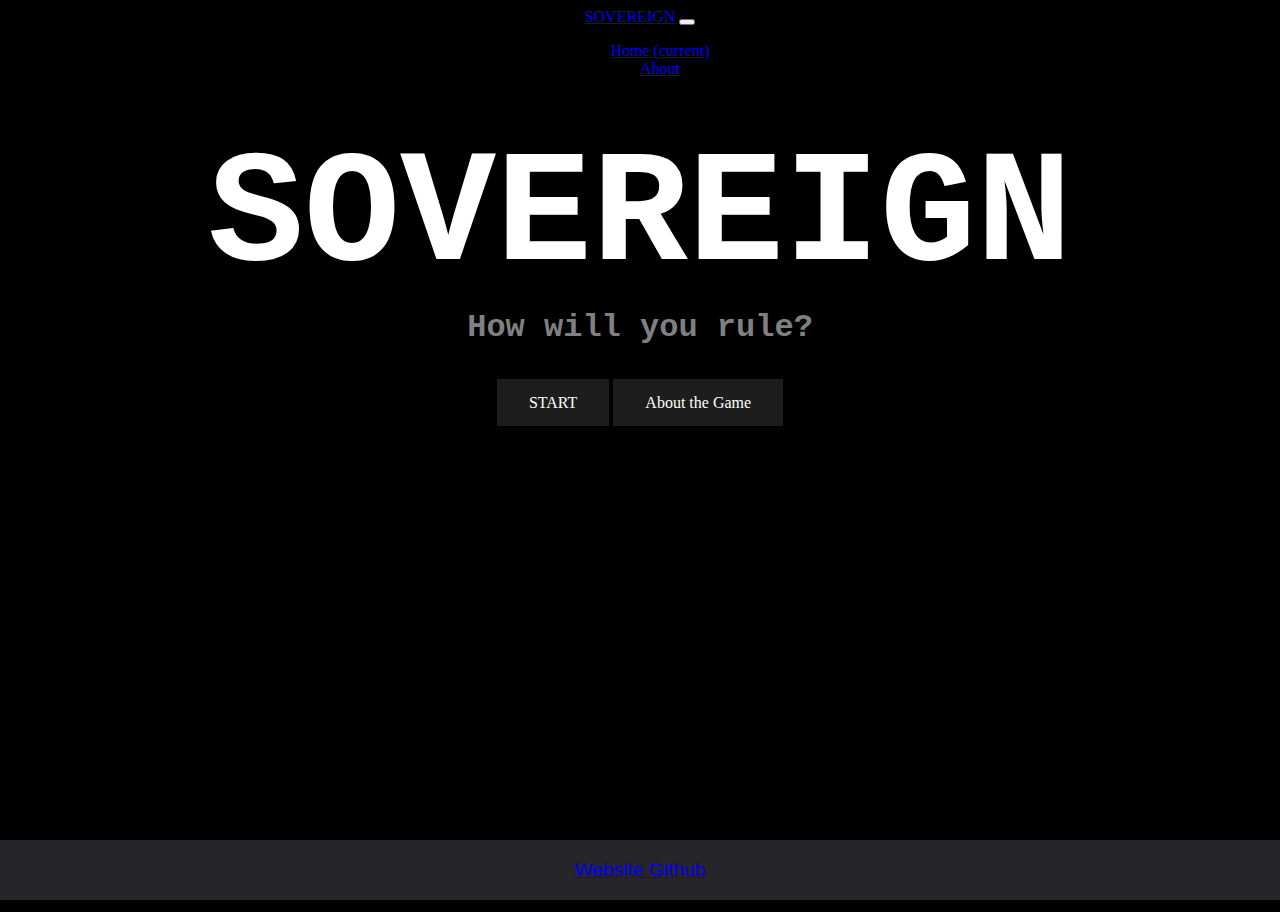
<file: index.html>
<!DOCTYPE html>
<html>
<head>
    <link rel="stylesheet" href="https://stackpath.bootstrapcdn.com/bootstrap/4.1.3/css/bootstrap.min.css" integrity="sha384-MCw98/SFnGE8fJT3GXwEOngsV7Zt27NXFoaoApmYm81iuXoPkFOJwJ8ERdknLPMO" crossorigin="anonymous">
    <link rel="stylesheet" href="CSS/home.css" />
    <title>Sovereign</title>
</head>

<body>
    <nav class="navbar navbar-expand-lg navbar-light bg-light navbar navbar-dark bg-dark">
          <a class="navbar-brand" href="#">SOVEREIGN</a>
          <button class="navbar-toggler" type="button" data-toggle="collapse" data-target="#navbarNav" aria-controls="navbarNav" aria-expanded="false" aria-label="Toggle navigation">
            <span class="navbar-toggler-icon"></span>
          </button>
          <div class="collapse navbar-collapse" id="navbarNav">
            <ul class="navbar-nav">
              <li class="nav-item active">
                <a class="nav-link" href="#">Home <span class="sr-only">(current)</span></a>
              </li>
              <li class="nav-item">
                <a class="nav-link" href="pages/about.html">About</a>
              </li>
            </ul>
          </div>
    </nav>

<h1>SOVEREIGN</h1>
<h2>How will you rule?</h2>

<a href="pages/program.html" class="button">START</a>

<a href="pages/about.html" class="button">About the Game</a>


</body>

<div class="footer">
    <p>
      <a href="https://github.com/andyruwruw/cproj2.git">Website Github</a>
    </p>
  </div>

</html>
</file>
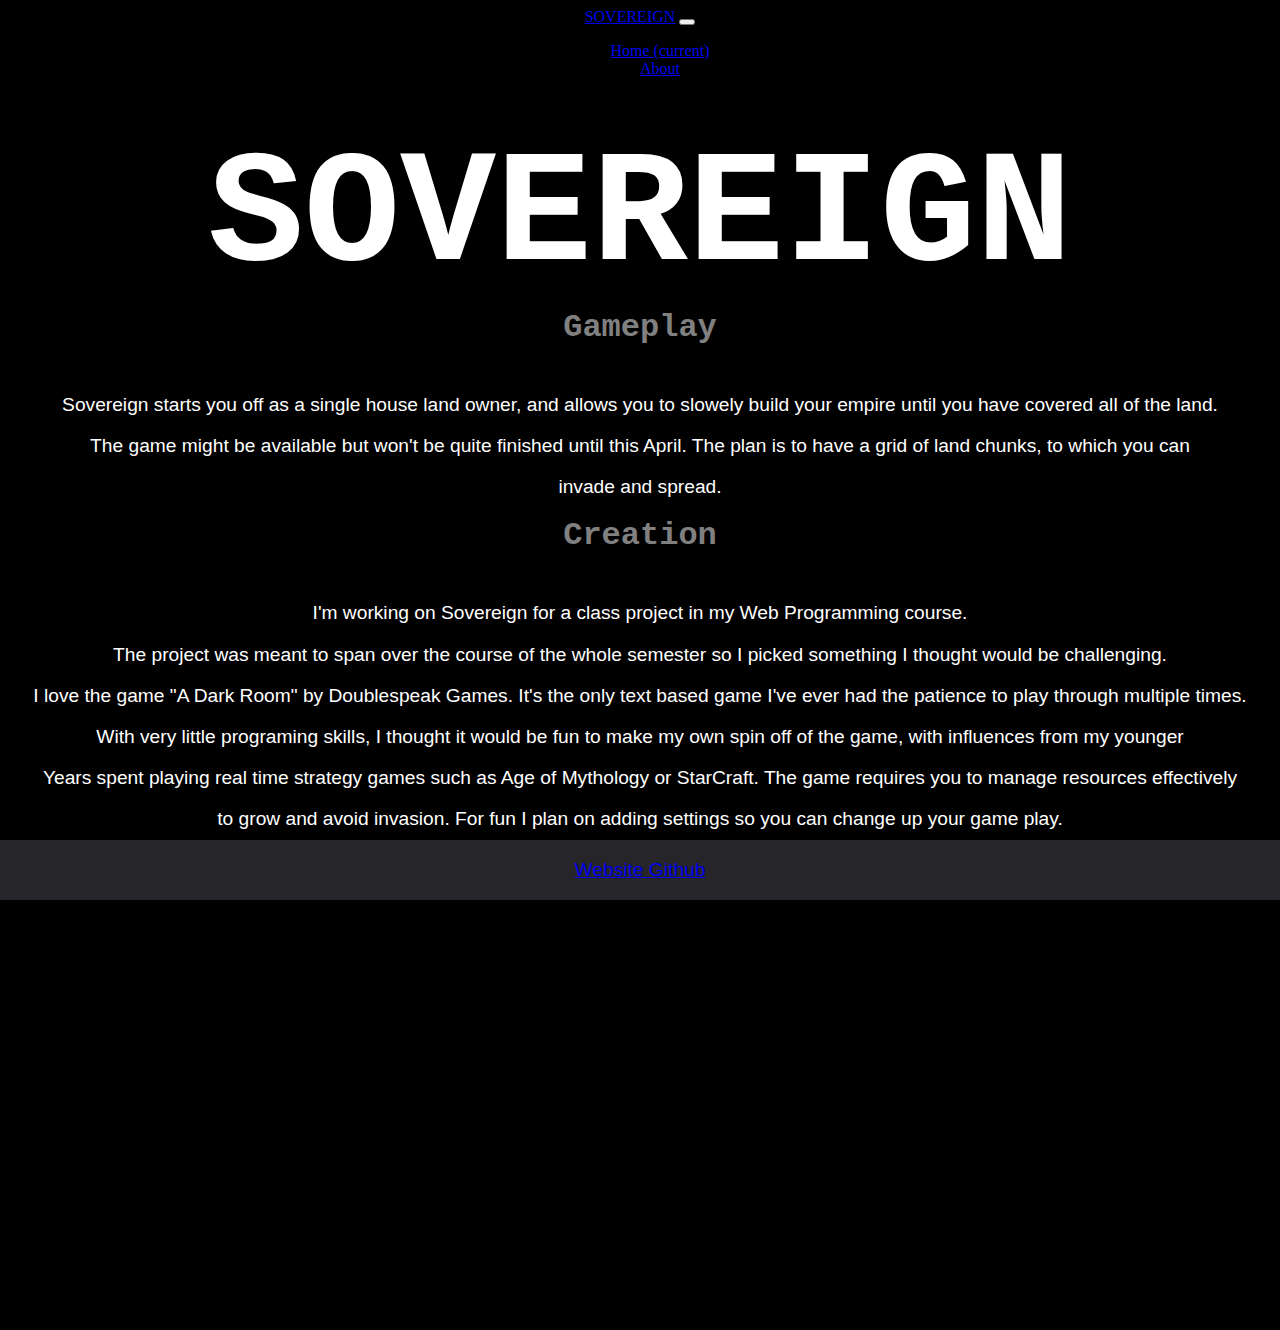
<file: pages/about.html>
<!DOCTYPE html>
<html>
<head>
    <link rel="stylesheet" href="https://stackpath.bootstrapcdn.com/bootstrap/4.1.3/css/bootstrap.min.css" integrity="sha384-MCw98/SFnGE8fJT3GXwEOngsV7Zt27NXFoaoApmYm81iuXoPkFOJwJ8ERdknLPMO" crossorigin="anonymous">
    <link rel="stylesheet" href="../CSS/about.css" />
    <title>Sovereign</title>
</head>

<body>
    <nav class="navbar navbar-expand-lg navbar-light bg-light navbar navbar-dark bg-dark">
          <a class="navbar-brand" href="#">SOVEREIGN</a>
          <button class="navbar-toggler" type="button" data-toggle="collapse" data-target="#navbarNav" aria-controls="navbarNav" aria-expanded="false" aria-label="Toggle navigation">
            <span class="navbar-toggler-icon"></span>
          </button>
          <div class="collapse navbar-collapse" id="navbarNav">
            <ul class="navbar-nav">
              <li class="nav-item active">
                <a class="nav-link" href="../index.html">Home <span class="sr-only">(current)</span></a>
              </li>
              <li class="nav-item">
                <a class="nav-link" href="#">About</a>
              </li>
            </ul>
          </div>
    </nav>

<h1>SOVEREIGN</h1>
<h2>Gameplay</h2>
<p>Sovereign starts you off as a single house land owner, and allows you to slowely build your empire until you have covered all of the land.</p>
<p>The game might be available but won't be quite finished until this April. The plan is to have a grid of land chunks, to which you can</p>
<p>invade and spread.</p>

<h2>Creation</h2>
<p>I'm working on Sovereign for a class project in my Web Programming course.</p>
<p>The project was meant to span over the course of the whole semester so I picked something I thought would be challenging.</p>
<p>I love the game "A Dark Room" by Doublespeak Games. It's the only text based game I've ever had the patience to play through multiple times.</p>
<p>With very little programing skills, I thought it would be fun to make my own spin off of the game, with influences from my younger</p>
<p>Years spent playing real time strategy games such as Age of Mythology or StarCraft. The game requires you to manage resources effectively</p>
<p>to grow and avoid invasion. For fun I plan on adding settings so you can change up your game play.</p>

</body>

<div class="footer">
    <p>
      <a href="https://github.com/andyruwruw/cproj2.git">Website Github</a>
    </p>
  </div>

</html>
</file>
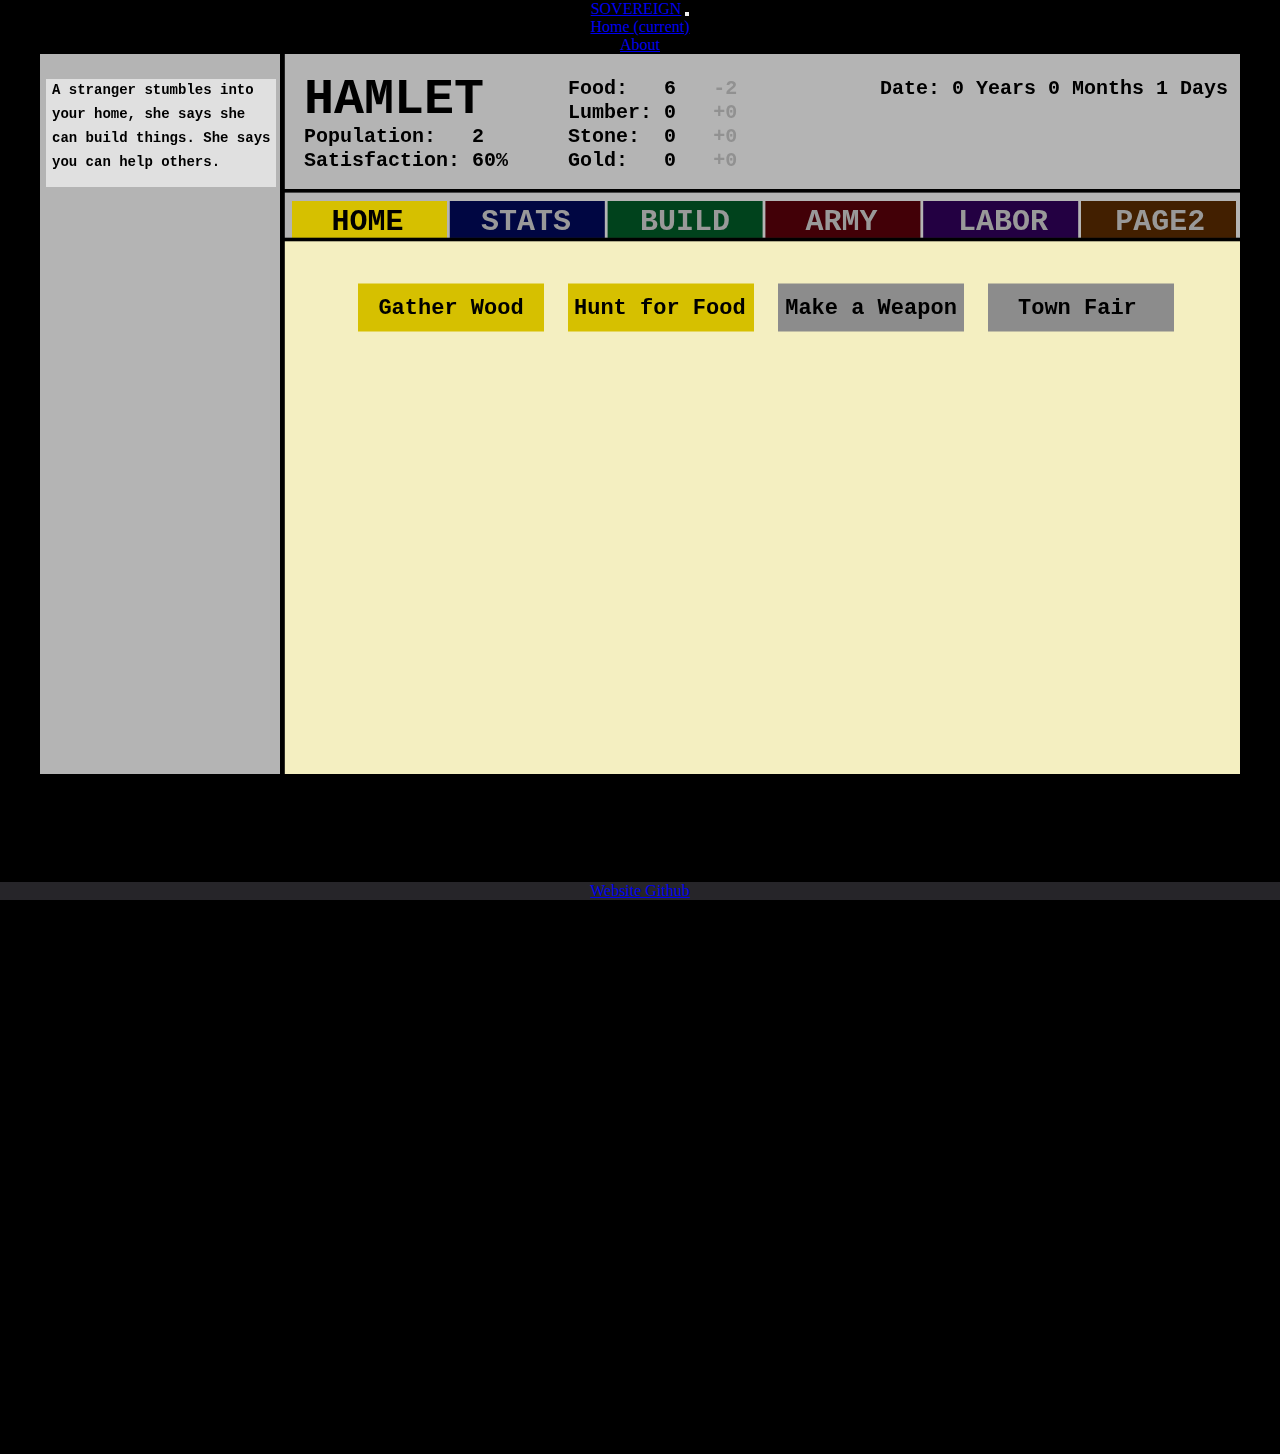
<file: pages/program.html>
<!DOCTYPE html>
<html>
    <head>
        <link rel="stylesheet" href="https://stackpath.bootstrapcdn.com/bootstrap/4.1.3/css/bootstrap.min.css" integrity="sha384-MCw98/SFnGE8fJT3GXwEOngsV7Zt27NXFoaoApmYm81iuXoPkFOJwJ8ERdknLPMO" crossorigin="anonymous">
        <link rel="stylesheet" href="../CSS/program.css" />
        <metta charset="utf-8" />
        <style>
        * { padding: 0; margin: 0; }
        canvas { background: rgb(180, 180, 180); display: block; margin: 0 auto; }
        </style>
        <script>
        windowWidth = window.innerWidth;
        windowHeight = window.innerHeight;
        </script>
        <title>Sovereign</title>
    </head>
    <body background="">
        <nav class="navbar navbar-expand-lg navbar-light bg-light navbar navbar-dark bg-dark">
                <a class="navbar-brand" href="#">SOVEREIGN</a>
                <button class="navbar-toggler" type="button" data-toggle="collapse" data-target="#navbarNav" aria-controls="navbarNav" aria-expanded="false" aria-label="Toggle navigation">
                <span class="navbar-toggler-icon"></span>
                </button>
                <div class="collapse navbar-collapse" id="navbarNav">
                <ul class="navbar-nav">
                    <li class="nav-item active">
                    <a class="nav-link" href="../index.html">Home <span class="sr-only">(current)</span></a>
                    </li>
                    <li class="nav-item">
                    <a class="nav-link" href="about.html">About</a>
                    </li>
                </ul>
                </div>
        </nav>
        
        <p id="demo"></p>
        <canvas id="gameCanvas"></canvas>

    <script>
        // Canvas Drawing Variables
        var canvas = document.getElementById("gameCanvas");
        var ctx = canvas.getContext("2d");

        // Factors For Gameplay, Constant Variables, Adjusted for Balancing
        // CHANGE WHATEVER YOU WANT CYRUS >:(
        var LUMBER_FACTORS  = Object.freeze({WORTH: 2});
        var FOOD_FACTORS    = Object.freeze({WORTH: 1});
        var STONE_FACTORS   = Object.freeze({WORTH: 3});
        var GOLD_FACTORS    = Object.freeze({WORTH: 1});
        var WEAPON_FACTORS  = Object.freeze({WORTH: 20, STONE_COST: 5, GOLD_COST: 5, DEFENCE: 0.01});

        var LAND_FACTORS     = Object.freeze({SQR_MILES: 25});
        var SOLDIER_FACTORS  = Object.freeze({GOLD_TRAIN: 20, WEAPON_TRAIN: 1, MONTHLY_WAGE: 5, BOOST: 0.02, PER_CIT: 20});
        var ARCHER_FACTORS   = Object.freeze({GOLD_TRAIN: 50, WEAPON_TRAIN: 1, MONTHLY_WAGE: 5, BOOST: 0.04});
        var CATAPULT_FACTORS = Object.freeze({GOLD_TRAIN: 100, LUMBER_COST: 50, SOLIDER_COST: 2, BOOST: .08, MONTHLY_WAGE: 10});
        var CITIZEN_FACTORS  = Object.freeze({FOOD_NEEDS: 1, CIT_INCOME: 10, BASE_SATISFACTION: 0.6, TAX_TO_SAT: 5, VISITORS: 0.25});
        var TOWN_TYPES = ["HAMLET", "TOWN", "VILLIAGE", "KINGDOM"];

        var GATHER_WOOD_FACTORS = Object.freeze({LUMBER: 20, TIME: 5});
        var HUNT_FACTORS        = Object.freeze({FOOD: 7,   TIME: 10});
        var TOWN_FAIR_FACTORS   = Object.freeze({FOOD: 100, GOLD: 50, SAT_BOOST: 0.1, TIME: 30, BOOST_LAST: 5, LOSS_BOOL: 0});

        var HOUSE_FACTORS    = Object.freeze({PER_LAND: 20, LUMBER_COST: 100, BEDS: 5});
        var FARM_FACTORS     = Object.freeze({PER_LAND: 5,  LUMBER_COST: 200, WORKER_SLOTS: 10, INCOME_PER_WORKER: 2});
        var CW_FACTORS       = Object.freeze({PER_LAND: 1,  LUMBER_COST: 300});
        var LM_FACTORS       = Object.freeze({PER_LAND: 2,  LUMBER_COST: 300, WORKER_SLOTS: 5,  INCOME_PER_WORKER: 30});
        var BRK_FACTORS      = Object.freeze({PER_LAND: 1,  LUMBER_COST: 200, STONE_COST: 100});
        var MINE_FACTORS     = Object.freeze({PER_LAND: 2,  LUMBER_COST: 100, WORKER_SLOTS: 10, INCOME_PER_WORKER: 2});
        var TAVERN_FACTORS   = Object.freeze({PER_LAND: 1,  LUMBER_COST: 400, STONE_COST: 300,  WORKER_SLOTS: 3, INCOME_PER_WORKER: 5, SAT_BOOST: 0.1});
        var MARKET_FACTORS   = Object.freeze({PER_LAND: 1,  LUMBER_COST: 200, GOLD_COST: 200,   GOLD_INCOME: 30, SAT_BOOST: 0.05});
        var WALL_FACTORS     = Object.freeze({PER_LAND: 5,  LUMBER_COST: 300, STONE_COST: 500,  DEFENCE_BONUS: 0.15});
        var SIEGE_FACTORS    = Object.freeze({PER_LAND: 1,  LUMBER_COST: 300, STONE_COST: 500,  GOLD_COST: 200});
        var TOWN_SQR_FACTORS = Object.freeze({PER_LAND: 1,  LUMBER_COST: 50,  GOLD_COST: 50,    POPULATION: 30, SAT_BOOST: 0.05});

        var DISASTER_FACTORS = Object.freeze({DISASTER_CHANCE: 0.1, INVASION: 0.1, FIRE: 0.1, ROBBERS: 0.1, STORM: 0.1, PLAGUE: 0.1, FAMINE: 0.1, BEASTS: 0.1, DEPRESSION_YEARS: 5});
        var BANKRUPT_FACTORS = Object.freeze({SAT_DEPRESSION: .1});
        var STARVE_FACTORS = Object.freeze({SAT_DEPRESSION: .30});
        var PLAGUE_FACTORS = Object.freeze({CIT_LOSS: 0.25});
        var FAMINE_FACTORS = Object.freeze({FOOD_LOSS: 0.5});
        var BEASTS_FACTORS = Object.freeze({CIT_LOSS: 0.2});

        var MENU_BUTTONS_NUM = 6;

        var PAGE_DETAILS = ["Home", "Stats", "Build", "Army", "Labor", "PAGE2"];
        var HOME_DETAILS = [{name: "Gather Wood", enabled: 1, detail1: ("Lumber: +" + GATHER_WOOD_FACTORS.LUMBER), detail2: "",                                     detail3: ""}, 
                            {name: "Hunt for Food",   enabled: 1, detail1: ("Food: +" + HUNT_FACTORS.FOOD),            detail2: "",                                     detail3: ""}, 
                            {name: "Make a Weapon", enabled: 0, detail1: ("Stone: -" + WEAPON_FACTORS.STONE_COST),   detail2: ("Gold: -" + WEAPON_FACTORS.GOLD_COST), detail3: ""}, 
                            {name: "Town Fair",   enabled: 0, detail1: ("Food: -" + TOWN_FAIR_FACTORS.FOOD),       detail2: ("Gold: -" + TOWN_FAIR_FACTORS.GOLD),   detail3: ("Defence: +" + WEAPON_FACTORS.DEFENCE)}];
        var STAT_DETAILS = [];

        var resourceStat = {lumber: 0, food: 6, stone: 0, gold: 0, weaponsNum: 0, landNum: 1};
        var citizensStat = {population: 2, satisfaction: 0.75, taxRate: 0.00};
        var buildingNum = {houses: 1, farm: 0, carpenter: 0, lumbermill: 0, barracks: 0, mine: 0, tavern: 0, market: 0, walls: 0, siege: 0, townsqr: 0};
        var laborDistribution = {farm: 0, lumber: 0, soldier: 0, mine: 0, tavern: 0, archer: 0, catapult: 0, free: 0};
        var monthlyIncome = {lumberRate: 0, foodRate: 0, stoneRate: 0, goldRate: 0};
        var chancesRatios = {defense: 0.0};

        var landNum = 1;
        
        var BUILD_DETAILS = [{name:"House",          enabled: 1, printOut: [(buildingNum.houses + "/" + (HOUSE_FACTORS.PER_LAND * landNum)),     ("Lumber:                 -" + HOUSE_FACTORS.LUMBER_COST),    ("Beds:                     +" + HOUSE_FACTORS.BEDS)],                                                                    description: "  Increases max population.",    requires: "",                   maxCalc: 0}, 
                            {name: "Farm",           enabled: 1, printOut: [(buildingNum.farm + "/" + (FARM_FACTORS.PER_LAND * landNum)),        ("Lumber:                 -" + FARM_FACTORS.LUMBER_COST),     ("Food:          +" + FARM_FACTORS.INCOME_PER_WORKER + " per Worker")],                                     description: "    A place to grow food.",        requires: "",                   maxCalc: 0}, 
                            {name: "Workshop",       enabled: 1, printOut: [(buildingNum.carpenter + "/" + (CW_FACTORS.PER_LAND * landNum)),     ("Lumber:                 -" + CW_FACTORS.LUMBER_COST)],                                                                                                         description: "     Ables the builder.",           requires: "",                   maxCalc: 0},
                            {name: "Town Square",    enabled: 0, printOut: [(buildingNum.townsqr + "/" + (TOWN_SQR_FACTORS.PER_LAND * landNum)), ("Lumber:                  -" + TOWN_SQR_FACTORS.LUMBER_COST), ("Gold:                    -" + TOWN_SQR_FACTORS.GOLD_COST)],                                                         description: "  Hold fairs for the town!",     requires: "     Requires: Workshop", maxCalc: 0}, 
                            {name: "Lumber Mill",    enabled: 0, printOut: [(buildingNum.lumbermill + "/" + (LM_FACTORS.PER_LAND * landNum)),    ("Lumber:                 -" + LM_FACTORS.LUMBER_COST),       ("Lumber:        +" + LM_FACTORS.INCOME_PER_WORKER + " per Worker")],                                     description: "  Provides monthly lumber.",     requires: "     Requires: Workshop", maxCalc: 0},
                            {name: "Mine",           enabled: 0, printOut: [(buildingNum.mine + "/" + (MINE_FACTORS.PER_LAND * landNum)),        ("Lumber:                 -" + MINE_FACTORS.LUMBER_COST),     ("Stone:         +" + MINE_FACTORS.INCOME_PER_WORKER + " per Worker")],                                    description: "   Provides monthly stone.",      requires: "     Requires: Workshop", maxCalc: 0},
                            {name: "Tavern",         enabled: 0, printOut: [(buildingNum.tavern + "/" + (TAVERN_FACTORS.PER_LAND * landNum)),    ("Lumber:                 -" + TAVERN_FACTORS.LUMBER_COST),   ("Gold:          +" + TAVERN_FACTORS.INCOME_PER_WORKER + " per Worker")],                                   description: "  Villiagers will love it.",     requires: "     Requires: Workshop", maxCalc: 0},
                            {name: "Market",         enabled: 0, printOut: [(buildingNum.market + "/" + (MARKET_FACTORS.PER_LAND * landNum)),    ("Lumber:                 -" + MARKET_FACTORS.LUMBER_COST),   ("Gold:                   -" + MARKET_FACTORS.GOLD_COST), ("Gold:          +" + MARKET_FACTORS.GOLD_INCOME + " per Month")],  description: "      A place to trade.",            requires: "     Requires: Workshop", maxCalc: 0},
                            {name: "Barracks",       enabled: 0, printOut: [(buildingNum.barracks + "/" + (BRK_FACTORS.PER_LAND * landNum)),     ("Lumber:                 -" + BRK_FACTORS.LUMBER_COST),      ("Stone:                  -" + BRK_FACTORS.STONE_COST)],                                                            description: " Train soldiers for defense.",  requires: "     Requires: Workshop", maxCalc: 0},
                            {name: "Walls",          enabled: 0, printOut: [(buildingNum.walls + "/" + (WALL_FACTORS.PER_LAND * landNum)),       ("Lumber:                 -" + WALL_FACTORS.LUMBER_COST),     ("Stone:                  -" + WALL_FACTORS.STONE_COST), ("Defense:               +" + WALL_FACTORS.DEFENCE_BONUS)],              description: "  Strengthen your defenses.",    requires: "     Requires: Barracks", maxCalc: 0}, 
                            {name: "Siege Workshop", enabled: 0, printOut: [(buildingNum.siege + "/" + (SIEGE_FACTORS.PER_LAND * landNum)),      ("Lumber:                 -" + SIEGE_FACTORS.LUMBER_COST),    ("Stone:                  -" + SIEGE_FACTORS.STONE_COST),("Gold:                   -" + SIEGE_FACTORS.GOLD_COST)],                    description: " Enables catapult building.",   requires: "       Requires: Walls",    maxCalc: 0}];
        
        var ARMY_DETAILS = [];

        var TAB_COLOR_IDLE = ["#423c00", "#000642", "#00421c", "#420007", "#230042", "#421f00"];
        var TAB_COLOR_SELECTED = ["#d6c000", "#426ef4", "#02e23e", "#e2021c", "#3e006b", "#cc5f00"];
        var BACK_COLOR = ["#f4efc1", "#c5def7", "#cff7c5", "#f7c5c5", "#dec5f7", "#f4d8c0"];
        var DISABLED_COLOR = "#b5b5b5";
        var NOTE_COLOR = {yellow: "#d6c000", blue: "#426ef4", green: "#02e23e", red: "#e2021c", purple: "#3e006b", orange: "#cc5f00", white: "#e0e0e0"};
        var ERROR_TEXT = "#ff9e9e";

        var secondsTime = 0;
        var yearTime = 0;
        var monthTime = 0;
        var dayTime = 0;
        var milisecTime = 0;

        var currentPage = PAGE_DETAILS[0];
        var clickLocation = {x: 0, y: 0}

        var actionCooldowns = [{time: 0, done: 1, usualTime: GATHER_WOOD_FACTORS.TIME, action: "gatherwood", 
                                execute() {resourceStat.lumber += GATHER_WOOD_FACTORS.LUMBER; 
                                           sideNotes.push({note: "Builder: We have returned with the lumber!", time: 10, color: NOTE_COLOR.yellow});}}, 
                               {time: 0, done: 1, usualTime: HUNT_FACTORS.TIME, action: "hunt",
                                execute() {resourceStat.food += HUNT_FACTORS.FOOD;; 
                                           sideNotes.push({note: "Builder: The hunting partyhas returned successfull!", time: 10, color: NOTE_COLOR.yellow});}},  
                               {time: 0, done: 1, usualTime: TOWN_FAIR_FACTORS.TIME, action: "townfaire", 
                                execute() {moralDegrades.push(TOWN_FAIR_FACTORS.SAT_BOOST); 
                                           sideNotes.push({note: "Builder: The faire was a huge success! Moral is high.", time: 10, color: NOTE_COLOR.yellow});}}]  
        
        var moralDegrades = [];
        var sideNotes = [];

        var gameOver = 0;
        

//|||||||||||||||||||||||||||||||||||||||||||||||||||||||||||||||||||||||||||||||||||||||||||||||||||||||||||||||||||||||||||||||||||||||||||||||||||||||||||||||||||||||||||||||||
//-----------------------------------------------------------------DRAWING SCREEN--------------------------------------------------------------------------------------------------
//|||||||||||||||||||||||||||||||||||||||||||||||||||||||||||||||||||||||||||||||||||||||||||||||||||||||||||||||||||||||||||||||||||||||||||||||||||||||||||||||||||||||||||||||||

        function drawStats ()
        {
            statOutputX = (ctx.canvas.width * 0.22);
            nextRowX = (ctx.canvas.width * 0.22);
            dateX = (ctx.canvas.width - (ctx.canvas.width * .3));
            cityTypeY = (((ctx.canvas.width / 3) * 4) * 0.037);
            nextRowY = (((ctx.canvas.width / 3) * 4) * 0.015);
            resourcesY = (((ctx.canvas.width / 3) * 4) * 0.025);
            rateRowFactor = 1.55;

            ctx.font='bold 50px Courier New';
            ctx.fillStyle = "#000000";
            if (citizensStat.population < 20)
            {
                ctx.fillText(TOWN_TYPES[0], statOutputX, cityTypeY);
            }
            else if (citizensStat.population < 50)
            {
                ctx.fillText(TOWN_TYPES[1], statOutputX, cityTypeY);
            }
            else if (citizensStat.population < 100)
            {
                ctx.fillText(TOWN_TYPES[2], statOutputX, cityTypeY);
            }
            else
            {
                ctx.fillText(TOWN_TYPES[3], statOutputX, cityTypeY);
            }
            ctx.font='bold 20px Courier New';
            ctx.fillStyle = "#000000";
            ctx.fillText("Population:   " + citizensStat.population, statOutputX, resourcesY + (2 * nextRowY));

            ctx.font='bold 20px Courier New';
            ctx.fillStyle = "#000000";
            ctx.fillText("Satisfaction: " + Math.floor(citizensStat.satisfaction * 100) + "%", statOutputX, resourcesY + (3 * nextRowY));

            ctx.font='bold 20px Courier New';
            ctx.fillStyle = "#000000";
            ctx.fillText("Food:   " + resourceStat.food, statOutputX + nextRowX, resourcesY);

            ctx.font='bold 20px Courier New';
            ctx.fillStyle = "#000000";
            ctx.fillText("Lumber: " + resourceStat.lumber, statOutputX + nextRowX, resourcesY + nextRowY);

            ctx.font='bold 20px Courier New';
            ctx.fillStyle = "#000000";
            ctx.fillText("Stone:  " + resourceStat.stone, statOutputX + nextRowX, resourcesY + (2 * nextRowY));

            ctx.font='bold 20px Courier New';
            ctx.fillStyle = "#000000";
            ctx.fillText("Gold:   " + resourceStat.gold, statOutputX + nextRowX, resourcesY + (3 * nextRowY));

            var posNeg = "+";
            if (monthlyIncome.foodRate < 0)
            {
                posNeg = "-";
            }
            ctx.font='bold 20px Courier New';
            ctx.fillStyle = "#919191";
            ctx.fillText(posNeg + Math.abs(monthlyIncome.foodRate), statOutputX + (rateRowFactor * nextRowX), resourcesY);

            posNeg = "+";
            if (monthlyIncome.lumberRate < 0)
            {
                posNeg = "-";
            }
            ctx.font='bold 20px Courier New';
            ctx.fillStyle = "#919191";
            ctx.fillText(posNeg + Math.abs(monthlyIncome.lumberRate), statOutputX + (rateRowFactor * nextRowX), resourcesY + nextRowY);

            posNeg = "+";
            if (monthlyIncome.stoneRate < 0)
            {
                posNeg = "-";
            }
            ctx.font='bold 20px Courier New';
            ctx.fillStyle = "#919191";
            ctx.fillText(posNeg + Math.abs(monthlyIncome.stoneRate), statOutputX + (rateRowFactor * nextRowX), resourcesY + (2 * nextRowY));

            posNeg = "+";
            if (monthlyIncome.goldRate < 0)
            {
                posNeg = "-";
            }
            ctx.font='bold 20px Courier New';
            ctx.fillStyle = "#919191";
            ctx.fillText(posNeg + Math.abs(monthlyIncome.goldRate), statOutputX + (rateRowFactor * nextRowX), resourcesY + (3 * nextRowY));

            ctx.font='bold 20px Courier New';
            ctx.fillStyle = "#000000";
            ctx.fillText("Date: " + yearTime + " Years " + monthTime + " Months " + Math.floor(dayTime) + " Days", dateX, resourcesY);
        }

        function drawGrid()
        {
            for (var i = 0; i < 6; i++)
            {
                if (currentPage == PAGE_DETAILS[i])
                {
                    ctx.fillStyle = BACK_COLOR[i];
                }
            }
            ctx.fillRect((canvas.width * 0.2), (canvas.height * .15) + (canvas.height * .0544), (canvas.width - (canvas.width * 0.2)), canvas.height - ((canvas.height * .15) + (canvas.height * .0544)));

            ctx.fillStyle = "#000000";
            ctx.fillRect((canvas.width * 0.2), 0, ((canvas.width) * 0.004), canvas.height);

            ctx.fillStyle = "#000000";
            ctx.fillRect((canvas.width * 0.2), (canvas.height * .15), (canvas.width - (canvas.width * 0.2)), (canvas.height * 0.004));

            ctx.fillStyle = "#000000";
            ctx.fillRect((canvas.width * 0.2), (canvas.height * .15) + (canvas.height * .0541), (canvas.width - (canvas.width * 0.2)), (canvas.height * 0.004));

            ctx.fillRect(0, (canvas.height * .8), (canvas.width), (canvas.height * 0.2));

            
        }

        function drawMenuButtons()
        {
            var menuX = (ctx.canvas.width * 0.01);
            var menuNextX = (ctx.canvas.width * 0.1315);
            var pageLight = 0;
            for (var i = 0; i < 6; i++)
            {
                if (PAGE_DETAILS[i] == currentPage)
                {
                    pageLight = i;
                }
            }
            for (var i = 0; i < MENU_BUTTONS_NUM; i++)
            {
                ctx.beginPath();
                if (i == pageLight)
                {
                    ctx.fillStyle = TAB_COLOR_SELECTED[i];
                }
                else
                {
                    ctx.fillStyle = TAB_COLOR_IDLE[i];
                }
                ctx.fillRect((canvas.width * 0.21) + (i * menuNextX), ((canvas.height * .15) + (canvas.width * 0.01)), 155, 40);
                ctx.closePath();
            }

            ctx.font='bold 30px Courier New';
            ctx.fillStyle = "#999999";
            if (currentPage == PAGE_DETAILS[0])
            {
                ctx.fillStyle = "#000000";
            }
            ctx.fillText(PAGE_DETAILS[0].toUpperCase(), (canvas.width * 0.243), (canvas.height * .195));

            ctx.font='bold 30px Courier New';
            ctx.fillStyle = "#999999";
            if (currentPage == PAGE_DETAILS[1])
            {
                ctx.fillStyle = "#000000";
            }
            ctx.fillText(PAGE_DETAILS[1].toUpperCase(), (canvas.width * 0.3675), (canvas.height * .195));

            ctx.font='bold 30px Courier New';
            ctx.fillStyle = "#999999";
            if (currentPage == PAGE_DETAILS[2])
            {
                ctx.fillStyle = "#000000";
            }
            ctx.fillText(PAGE_DETAILS[2].toUpperCase(), (canvas.width * 0.5), (canvas.height * .195));

            ctx.font='bold 30px Courier New';
            ctx.fillStyle = "#999999";
            if (currentPage == PAGE_DETAILS[3])
            {
                ctx.fillStyle = "#000000";
            }
            ctx.fillText(PAGE_DETAILS[3].toUpperCase(), (canvas.width * 0.638), (canvas.height * .195));

            ctx.font='bold 30px Courier New';
            ctx.fillStyle = "#999999";
            if (currentPage == PAGE_DETAILS[4])
            {
                ctx.fillStyle = "#000000";
            }
            ctx.fillText(PAGE_DETAILS[4].toUpperCase(), (canvas.width * 0.765), (canvas.height * .195));

            ctx.font='bold 30px Courier New';
            ctx.fillStyle = "#999999";
            if (currentPage == PAGE_DETAILS[5])
            {
                ctx.fillStyle = "#000000";
            }
            ctx.fillText(PAGE_DETAILS[5].toUpperCase(), (canvas.width * 0.896), (canvas.height * .195));
        }

        function drawHomeButtons()
        {
            var buttonsX = (ctx.canvas.width * 0.265);
            var buttonsNextX = (ctx.canvas.width * 0.175);
            var buttonsY = (ctx.canvas.height * 0.255);
            var buttonsNextY = (ctx.canvas.height * 0.1315);
            var buttonDisabled = 0;
            var BUTTON_ROWS = 4;
            var pageIndex = 0;

            for (var i = 0; i < BUTTON_ROWS; i++)
            {
                if (currentPage == PAGE_DETAILS[i])
                {
                    pageIndex = i;
                }
            }

            for (var i = 0; i < BUTTON_ROWS; i++)
            {
                ctx.beginPath();
                ctx.fillStyle = TAB_COLOR_SELECTED[pageIndex];
                if (HOME_DETAILS[i].enabled == 0)
                {
                    ctx.fillStyle = "#8c8c8c"
                }
                ctx.fillRect(buttonsX + (i * buttonsNextX), buttonsY, (155 * 1.2), (40 * 1.2))
                ctx.closePath();
            }

            for (var i = 0; i < actionCooldowns.length; i++)
            {
                if (actionCooldowns[i].time > 0)
                {
                    ctx.beginPath();
                    ctx.fillStyle = "#ffffff";
                    ctx.fillRect(buttonsX + (i * buttonsNextX), buttonsY, ((155 * 1.2) * (actionCooldowns[i].time / actionCooldowns[i].usualTime)), (40 * 1.2))
                    ctx.closePath();
                }
                
            }

            if (currentPage == PAGE_DETAILS[0])
            {
                ctx.font='bold 22px Courier New';
                ctx.fillStyle = "#000000";
                ctx.fillText(HOME_DETAILS[0].name, buttonsX + (ctx.canvas.width * 0.017), buttonsY + (ctx.canvas.width * 0.0258));

                ctx.font='bold 22px Courier New';
                ctx.fillStyle = "#000000";
                ctx.fillText(HOME_DETAILS[1].name, buttonsX + (ctx.canvas.width * 0.18), buttonsY + (ctx.canvas.width * 0.0258));

                ctx.font='bold 22px Courier New';
                ctx.fillStyle = "#000000";
                ctx.fillText(HOME_DETAILS[2].name, buttonsX + (ctx.canvas.width * 0.356), buttonsY + (ctx.canvas.width * 0.0258));

                ctx.font='bold 22px Courier New';
                ctx.fillStyle = "#000000";
                ctx.fillText(HOME_DETAILS[3].name, buttonsX + (ctx.canvas.width * 0.55), buttonsY + (ctx.canvas.width * 0.0258));
            }
        }

        function drawStatsButtons()
        {

        }
        
        function drawBuildButtons()
        {
            var buttonsX = (ctx.canvas.width * 0.265);
            var buttonsNextX = (ctx.canvas.width * 0.175);
            var buttonsY = (ctx.canvas.height * 0.255);
            var buttonsNextY = (ctx.canvas.height * 0.1315);
            var buttonDisabled = 0;
            var BUTTON_ROWS = 4;
            var BUTTON_COL = 3;
            var BUTTON_NUM = 11;
            var printedButtons = 0;
            var pageIndex = 0;

            for (var i = 0; i < BUTTON_ROWS; i++)
            {
                if (currentPage == PAGE_DETAILS[i])
                {
                    pageIndex = i;
                }
            }

            for (var i = 0; i < BUTTON_COL; i++)
            {
                for (var j = 0; j < BUTTON_ROWS; j++)
                {
                    var addSpace = 0;
                    ctx.beginPath();
                    ctx.fillStyle = "#d9fccc";
                    if (printedButtons == 7)
                    {
                        addSpace = 10;
                    }
                    ctx.fillRect(buttonsX + (j * buttonsNextX) - (155 * 0.05), buttonsY + (i * buttonsNextY) - (40 * 0.17), (155 * 1.3), (40 * 2.72) + addSpace)

                    ctx.fillStyle = TAB_COLOR_SELECTED[pageIndex];

                    if (BUILD_DETAILS[printedButtons].enabled == 0)
                    {
                        ctx.fillStyle = "#8c8c8c";
                    }
                    else if (BUILD_DETAILS[printedButtons].maxCalc == 1)
                    {
                        ctx.fillStyle = "#77ff9a";
                    }

                    ctx.fillRect(buttonsX + (j * buttonsNextX), buttonsY + (i * buttonsNextY), (155 * 1.2), (40 * 1.2))
                    
                    ctx.closePath();
                    printedButtons += 1;

                    if (printedButtons == 11)
                    {
                        j++;
                    }
                }
            }

            // 1ST ROW
            ctx.font='bold 25px Courier New';
            ctx.fillStyle = "#000000";
            ctx.fillText(BUILD_DETAILS[0].name, buttonsX + (ctx.canvas.width * 0.045), buttonsY + (ctx.canvas.width * 0.0258));
            buildText(0);

            ctx.font='bold 25px Courier New';
            ctx.fillStyle = "#000000";
            ctx.fillText(BUILD_DETAILS[1].name, buttonsX + (ctx.canvas.width * 0.226), buttonsY + (ctx.canvas.width * 0.0258));
            buildText(1);

            ctx.font='bold 25px Courier New';
            ctx.fillStyle = "#000000";
            ctx.fillText(BUILD_DETAILS[2].name, buttonsX + (ctx.canvas.width * 0.38), buttonsY + (ctx.canvas.width * 0.0258));
            buildText(2);

            ctx.font='bold 25px Courier New';
            ctx.fillStyle = "#000000";
            ctx.fillText(BUILD_DETAILS[3].name, buttonsX + (ctx.canvas.width * 0.5335), buttonsY + (ctx.canvas.width * 0.0258));
            buildText(3);

            // 2ND ROW
            ctx.font='bold 25px Courier New';
            ctx.fillStyle = "#000000";
            ctx.fillText(BUILD_DETAILS[4].name, buttonsX + (ctx.canvas.width * 0.009), buttonsY + (ctx.canvas.width * 0.0258) + buttonsNextY);
            buildText(4);
            ctx.font='bold 25px Courier New';
            ctx.fillStyle = "#000000";
            ctx.fillText(BUILD_DETAILS[5].name, buttonsX + (ctx.canvas.width * 0.226), buttonsY + (ctx.canvas.width * 0.0258) + buttonsNextY);
            buildText(5);
            ctx.font='bold 25px Courier New';
            ctx.fillStyle = "#000000";
            ctx.fillText(BUILD_DETAILS[6].name, buttonsX + (ctx.canvas.width * 0.385), buttonsY + (ctx.canvas.width * 0.0258) + buttonsNextY);
            buildText(6);
            ctx.font='bold 25px Courier New';
            ctx.fillStyle = "#000000";
            ctx.fillText(BUILD_DETAILS[7].name, buttonsX + (ctx.canvas.width * 0.565), buttonsY + (ctx.canvas.width * 0.0258) + buttonsNextY);
            buildText(7);
            // 3RD ROW
            ctx.font='bold 25px Courier New';
            ctx.fillStyle = "#000000";
            ctx.fillText(BUILD_DETAILS[8].name, buttonsX + (ctx.canvas.width * 0.026), buttonsY + (ctx.canvas.width * 0.0258) + (2 * buttonsNextY));
            buildText(8);
            ctx.font='bold 25px Courier New';
            ctx.fillStyle = "#000000";
            ctx.fillText(BUILD_DETAILS[9].name, buttonsX + (ctx.canvas.width * 0.22), buttonsY + (ctx.canvas.width * 0.0258) + (2 * buttonsNextY));
            buildText(9);
            ctx.font='bold 20px Courier New';
            ctx.fillStyle = "#000000";
            ctx.fillText(BUILD_DETAILS[10].name, buttonsX + (ctx.canvas.width * 0.358), buttonsY + (ctx.canvas.width * 0.0258) + (2 * buttonsNextY));
            buildText(10);
        }

        function buildText(item)
        {
            var buttonsX = (ctx.canvas.width * 0.265);
            var buttonsNextX = (ctx.canvas.width * 0.175);
            var buttonsY = (ctx.canvas.height * 0.255);
            var buttonsNextY = (ctx.canvas.height * 0.1315);
            var belowBoxY = (ctx.canvas.height * 0.06);
            var linePrintoutY = (buttonsNextY* .12);

            if (item >= 8)
            {
                i = 2;
            }
            else if (item >= 4)
            {
                i = 1;
            }
            else{
                i = 0;
            }
            var j = (item + 4) % 4;

            // Checks if item is available for branch.
            var lockedItem = 0;
            if (BUILD_DETAILS[item].enabled == 0)
            {
                lockedItem = 1;
            }
            
            // Verfies regular output.
            if (lockedItem == 0)
            {
                ctx.font='900 11px Courier New';
                ctx.fillStyle = "#000000";
                ctx.fillText(BUILD_DETAILS[item].description, buttonsX + (j * buttonsNextX), buttonsY + (i * buttonsNextY) + (buttonsNextY * .04) + belowBoxY);

                ctx.font='bold 11px Courier New';
                ctx.fillStyle = "#000000";
                var closeness = 1.06;
                if (String(BUILD_DETAILS[item].printOut[0]).length > 3)
                {
                    closeness = 1.006;
                }
                ctx.fillText(BUILD_DETAILS[item].printOut[0], buttonsX + (j * buttonsNextX) + (155 * closeness), buttonsY + (i * buttonsNextY) + (belowBoxY * .19));

                for (var k = 1; k < BUILD_DETAILS[item].printOut.length; k++)
                {
                    ctx.font='11px Courier New';
                    ctx.fillStyle = "#000000";
                    ctx.fillText(BUILD_DETAILS[item].printOut[k], buttonsX + (j * buttonsNextX), ((buttonsY * .975) + (i * buttonsNextY) + belowBoxY + ((k + 1) * linePrintoutY)));
                }
                

            }
            // Unavailable Iteams
            else
            {
                ctx.font='bold 11px Courier New';
                ctx.fillStyle = "#e00000";
                ctx.fillText(BUILD_DETAILS[item].requires, buttonsX + (j * buttonsNextX), buttonsY + (i * buttonsNextY) + (buttonsNextY * .04) + belowBoxY);
            }


            
        }

        function drawArmyButtons()
        {

        }
   
        function screenRefresh() 
        {
            ctx.canvas.width = (window.innerHeight / 3) * 4;
            ctx.canvas.height = window.innerHeight;
            ctx.clearRect(0, 0, canvas.width, canvas.height);
            
            satisfactionUpdates();
            defenceUpdates();
            monthlyIncomeCalc();
            
            drawStats();
            drawNotes();
            drawMenuButtons();
            drawGrid();
            pageToButtons();

            // Tracks Time
            splitDate();
            milisecTime += 15;
            secondsTime += 0.03;
            checkGameOver();
        }
        
        function drawNotes()
        {
            var notesX = (ctx.canvas.width * 0.01);
            var notesStartY = (((ctx.canvas.width / 3) * 4) * 0.025);
            var notesNextRowY = (((ctx.canvas.width / 3) * 4) * 0.005);
            var rectangleBuffer = (ctx.canvas.width * 0.005);
            var charLimit = 26;
            
            for (var i = 0; i < sideNotes.length; i++)
            {
                if (sideNotes[i].time < 1)
                {
                    sideNotes.splice(i, 1);
                    if (i != 0)
                    {
                        i -= 1;
                    }
                }
            }
            var noteLines = 0;
            for (var i = (sideNotes.length - 1); i >= 0; i--)
            {
                var stringLength = sideNotes[i].note.length;
                ctx.beginPath();
                ctx.rect(notesX - rectangleBuffer, notesStartY + (noteLines * notesNextRowY) - (2.5 * rectangleBuffer), 230, (27 * Math.round((stringLength / charLimit) + 0.5)));
                ctx.fillStyle = sideNotes[i].color;
                ctx.fill();
                ctx.closePath();
                for (var j = 0; j < Math.round((stringLength / charLimit) + 0.5); j ++)
                {
                    ctx.font='bold 14px Courier New';
                    ctx.fillStyle = "#000000";
                    if (sideNotes[i].error == 1)
                    {
                        ctx.fillStyle = "#e00000";
                    }
                    ctx.fillText(sideNotes[i].note.substring((j * charLimit), ((j * charLimit) + charLimit)), notesX, notesStartY + (j * notesNextRowY) + (noteLines * notesNextRowY));
                    noteLines = noteLines + 2;
                }
                noteLines = noteLines + 8;
            }
        }

        gameStart();
        document.addEventListener("mousemove", mouseMoveHandler, false);
        gameCanvas.onclick = function(e) {
            if (e.pageX || e.pageY)
            {
                clickLocation.x = e.pageX;
                clickLocation.y = e.pageY;
            }
            else {
                clickLocation.x = e.clientX + document.body.scrollLeft + document.documentElement.scrollLeft;
                clickLocation.y = e.clientY + document.body.scrollTop + document.documentElement.scrollTop;
            }
            clickLocation.x -= gameCanvas.offsetLeft;
            clickLocation.y -= gameCanvas.offsetTop;
            checkButtons(clickLocation.x, clickLocation.y);
        }
        
        function mouseMoveHandler(e) {
            var relativeX = e.clientX - canvas.offsetLeft;
            if(relativeX > 0 && relativeX < canvas.width) 
            {
                mouseX = relativeX;
            }
            var relativeY = e.clientY - canvas.offsetHeight;
            if(relativeY > 0 && relativeY < canvas.height)
            {
                mouseY = relativeX;
            }
        }

//|||||||||||||||||||||||||||||||||||||||||||||||||||||||||||||||||||||||||||||||||||||||||||||||||||||||||||||||||||||||||||||||||||||||||||||||||||||||||||||||||||||||||||||||||
//-----------------------------------------------------------------GAME-RUN--------------------------------------------------------------------------------------------------------
//|||||||||||||||||||||||||||||||||||||||||||||||||||||||||||||||||||||||||||||||||||||||||||||||||||||||||||||||||||||||||||||||||||||||||||||||||||||||||||||||||||||||||||||||||
        
        function checkGameOver()
        {
            if (gameOver == 1)
            {
                ctx.fillStyle = "#ffffff";
                ctx.fillRect((canvas.width * 0.09), canvas.height * 0.09, ((canvas.width) * 0.82), canvas.height * 0.62 - (canvas.height * 0.2));
                ctx.fillStyle = "#000000";
                ctx.fillRect((canvas.width * 0.1), canvas.height * 0.1, ((canvas.width) * 0.8), canvas.height * 0.6 - (canvas.height * 0.2));

                ctx.font='bold 100px Courier New';
                ctx.fillStyle = "#ffffff";
                ctx.fillText("GAME OVER", (canvas.width * 0.275), (canvas.width * 0.175));

                ctx.font='bold 25px Courier New';
                ctx.fillStyle = "d8d8d8";
                ctx.fillText("The builder groans one last time", (canvas.width * 0.3015), canvas.height * 0.3);
                ctx.fillText("before succoming to starvation.", (canvas.width * 0.315), canvas.height * 0.35);

                ctx.font='bold 50px Courier New';
                ctx.fillStyle = "#ffffff";
                ctx.fillText("All is Lost.", (canvas.width * 0.365), canvas.height * 0.43);
                
                clearInterval(interval);
            }
        }

        var interval = setInterval(screenRefresh, 10);

//|||||||||||||||||||||||||||||||||||||||||||||||||||||||||||||||||||||||||||||||||||||||||||||||||||||||||||||||||||||||||||||||||||||||||||||||||||||||||||||||||||||||||||||||||
//-----------------------------------------------------------------BUTTONS---------------------------------------------------------------------------------------------------------
//|||||||||||||||||||||||||||||||||||||||||||||||||||||||||||||||||||||||||||||||||||||||||||||||||||||||||||||||||||||||||||||||||||||||||||||||||||||||||||||||||||||||||||||||||

        function pageToButtons()
        {
            if (currentPage == PAGE_DETAILS[0])
            {
                drawHomeButtons();
            }
            if ((currentPage == PAGE_DETAILS[1]))
            {
                drawStatsButtons();
            }
            if ((currentPage == PAGE_DETAILS[2]))
            {
                drawBuildButtons();
            }
            if ((currentPage == PAGE_DETAILS[3]))
            {
                drawArmyButtons();
            }
            if ((currentPage == PAGE_DETAILS[4]))
            {

            }
            if ((currentPage == PAGE_DETAILS[1]))
            {

            }
        }

        function checkButtons(clickX, clickY)
        {
            var MENU_BUTTON_XY = {MENU1: {sx: (canvas.width * 0.21), lx: 155, sy: ((canvas.height * .15) + (canvas.width * 0.01)), ly: 40}, 
                                MENU2: {sx: (canvas.width * 0.21) + (ctx.canvas.width * 0.1315), lx: 155, sy: ((canvas.height * .15) + (canvas.width * 0.01)), ly: 40},  
                                MENU3: {sx: (canvas.width * 0.21) + (2 * (ctx.canvas.width * 0.1315)), lx: 155, sy: ((canvas.height * .15) + (canvas.width * 0.01)), ly: 40}, 
                                MENU4: {sx: (canvas.width * 0.21) + (3 * (ctx.canvas.width * 0.1315)), lx: 155, sy: ((canvas.height * .15) + (canvas.width * 0.01)), ly: 40}, 
                                MENU5: {sx: (canvas.width * 0.21) + (4 * (ctx.canvas.width * 0.1315)), lx: 155, sy: ((canvas.height * .15) + (canvas.width * 0.01)), ly: 40}, 
                                MENU6: {sx: (canvas.width * 0.21) + (5 * (ctx.canvas.width * 0.1315)), lx: 155, sy: ((canvas.height * .15) + (canvas.width * 0.01)), ly: 40},};
            
            //sideNotes.push({note: "x: " + clickX + "  y: " + clickY, time: 10, color: NOTE_COLOR.white});

            var buttonsX = (ctx.canvas.width * 0.265);
            var buttonsNextX = (ctx.canvas.width * 0.175);
            var buttonsY = (ctx.canvas.height * 0.255);
            var buttonsNextY = (ctx.canvas.height * 0.1315);

            if ((clickX > MENU_BUTTON_XY.MENU1.sx) && (clickX < MENU_BUTTON_XY.MENU1.sx + MENU_BUTTON_XY.MENU1.lx) && (clickY > MENU_BUTTON_XY.MENU1.sy) && (clickY < MENU_BUTTON_XY.MENU1.sy + MENU_BUTTON_XY.MENU1.ly))
            {
                currentPage = PAGE_DETAILS[0];
            }
            else if ((clickX > MENU_BUTTON_XY.MENU2.sx) && (clickX < (MENU_BUTTON_XY.MENU2.sx + MENU_BUTTON_XY.MENU2.lx)) && (clickY > MENU_BUTTON_XY.MENU2.sy) && (clickY < (MENU_BUTTON_XY.MENU2.sy + MENU_BUTTON_XY.MENU2.ly)))
            {
                currentPage = PAGE_DETAILS[1];
            }
            else if ((clickX > MENU_BUTTON_XY.MENU3.sx) && (clickX < MENU_BUTTON_XY.MENU3.sx + MENU_BUTTON_XY.MENU3.lx) && (clickY > MENU_BUTTON_XY.MENU3.sy) && (clickY < MENU_BUTTON_XY.MENU3.sy + MENU_BUTTON_XY.MENU3.ly))
            {
                currentPage = PAGE_DETAILS[2];
            }
            else if ((clickX > MENU_BUTTON_XY.MENU4.sx) && (clickX < MENU_BUTTON_XY.MENU4.sx + MENU_BUTTON_XY.MENU4.lx) && (clickY > MENU_BUTTON_XY.MENU4.sy) && (clickY < MENU_BUTTON_XY.MENU4.sy + MENU_BUTTON_XY.MENU4.ly))
            {
                currentPage = PAGE_DETAILS[3];
            }
            else if ((clickX > MENU_BUTTON_XY.MENU5.sx) && (clickX < MENU_BUTTON_XY.MENU5.sx + MENU_BUTTON_XY.MENU5.lx) && (clickY > MENU_BUTTON_XY.MENU5.sy) && (clickY < MENU_BUTTON_XY.MENU5.sy + MENU_BUTTON_XY.MENU5.ly))
            {
                currentPage = PAGE_DETAILS[4];
            }
            else if ((clickX > MENU_BUTTON_XY.MENU6.sx) && (clickX < MENU_BUTTON_XY.MENU6.sx + MENU_BUTTON_XY.MENU6.lx) && (clickY > MENU_BUTTON_XY.MENU6.sy) && (clickY < MENU_BUTTON_XY.MENU6.sy + MENU_BUTTON_XY.MENU6.ly))
            {
                currentPage = PAGE_DETAILS[5];
            }
            // ROW 1
            else if ((clickX > buttonsX) && (clickX < buttonsX + (155 * 1.2)) && (clickY > buttonsY) && (clickY < buttonsY + (40 * 1.2)))
            {
                buttonFunction(1);
            }
            else if ((clickX > buttonsX + buttonsNextX) && (clickX < buttonsX + buttonsNextX + (155 * 1.2)) && (clickY > buttonsY) && (clickY < buttonsY + (40 * 1.2)))
            {
                buttonFunction(2);
            }
            else if ((clickX > buttonsX + (2 * buttonsNextX)) && (clickX < buttonsX + (2 * buttonsNextX + (155 * 1.2))) && (clickY > buttonsY) && (clickY < buttonsY + (40 * 1.2)))
            {
                buttonFunction(3);
            }
            else if ((clickX > buttonsX + (3 * buttonsNextX)) && (clickX < buttonsX + (3 * buttonsNextX) + (155 * 1.2)) && (clickY > buttonsY) && (clickY < buttonsY + (40 * 1.2)))
            {
                buttonFunction(4);
            }
            // ROW 2
            else if ((clickX > buttonsX) && (clickX < buttonsX + (155 * 1.2)) && (clickY > buttonsY + buttonsNextY) && (clickY < buttonsY + buttonsNextY + (40 * 1.2)))
            {
                buttonFunction(5);
            }
            else if ((clickX > buttonsX + buttonsNextX) && (clickX < buttonsX + buttonsNextX + (155 * 1.2)) && (clickY > buttonsY + buttonsNextY) && (clickY < buttonsY + buttonsNextY + (40 * 1.2)))
            {
                buttonFunction(6);
            }
            else if ((clickX > buttonsX + (2 * buttonsNextX)) && (clickX < buttonsX + (2 * buttonsNextX) + (155 * 1.2)) && (clickY > buttonsY + buttonsNextY) && (clickY < buttonsY + buttonsNextY + (40 * 1.2)))
            {
                buttonFunction(7);
            }
            else if ((clickX > buttonsX + (3 * buttonsNextX)) && (clickX < buttonsX + (3 * buttonsNextX) + (155 * 1.2)) && (clickY > buttonsY + buttonsNextY) && (clickY < buttonsY + buttonsNextY + (40 * 1.2)))
            {
                buttonFunction(8);
            }
            // ROW 3
            else if ((clickX > buttonsX) && (clickX < buttonsX + (155 * 1.2)) && (clickY > buttonsY + (2 * buttonsNextY)) && (clickY < buttonsY + (2 * buttonsNextY) + (40 * 1.2)))
            {
                buttonFunction(9);
            }
            else if ((clickX > buttonsX + buttonsNextX) && (clickX < buttonsX + buttonsNextX + (155 * 1.2)) && (clickY > buttonsY + (2 * buttonsNextY)) && (clickY < buttonsY + (2 * buttonsNextY) + (40 * 1.2)))
            {
                buttonFunction(10);
            }
            else if ((clickX > buttonsX + (2 * buttonsNextX)) && (clickX < (buttonsX + (2 * buttonsNextX) + (155 * 1.2))) && (clickY > buttonsY + (2 * buttonsNextY)) && (clickY < buttonsY + (2 * buttonsNextY) + (40 * 1.2)))
            {
                buttonFunction(11);
            }
        }
        
        function buttonFunction(button)
        {
            if (currentPage == PAGE_DETAILS[0])
            {
                switch (button)
                {
                    case 1:
                        gatherWood();
                        break;
                    case 2:
                        huntFood();
                        break;
                    case 3:
                        makeWeapons();
                        break;
                    case 4:
                        townFaire();
                        break;
                    default:
                        break;
                }
            }

            else if (currentPage == PAGE_DETAILS[1])
            {
                switch (button)
                {
                    case 1:

                        break;
                    case 2:

                        break;
                    case 3:
   
                        break;
                    case 4:
           
                        break;
                    default:
                        break;
                }
            }

            else if (currentPage == PAGE_DETAILS[2])
            {
                switch (button)
                {
                    case 1:
                        buildHouse();
                        break;
                    case 2:
                        startFarm();
                        break;
                    case 3:
                        buildCarpentersWorkshop();
                        break;
                    case 4:
                        buildTownSquare();
                        break;
                    case 5:
                        buildLumberMill();
                        break;
                    case 6:
                        startMine();
                        break;
                    case 7:
                        buildTavern();
                        break;
                    case 8:
                        buildMarket();
                        break;
                    case 9:
                        buildBarracks();
                        break;
                    case 10:
                        buildWalls();
                        break;
                    case 11:
                        buildSiegeWorkshop();
                        break;
                    default:
                        break;
                }
            }

            else if (currentPage == PAGE_DETAILS[3])
            {
                switch (button)
                {
                    default:
                        break;
                }
            }

            else if (currentPage == PAGE_DETAILS[4])
            {
                switch (button)
                {
                    default:
                        break;
                }
            }

            else if (currentPage == PAGE_DETAILS[5])
            {
                switch (button)
                {
                    default:
                        break;
                }
            }
        }

//|||||||||||||||||||||||||||||||||||||||||||||||||||||||||||||||||||||||||||||||||||||||||||||||||||||||||||||||||||||||||||||||||||||||||||||||||||||||||||||||||||||||||||||||||
//-----------------------------------------------------------------TIME------------------------------------------------------------------------------------------------------------
//|||||||||||||||||||||||||||||||||||||||||||||||||||||||||||||||||||||||||||||||||||||||||||||||||||||||||||||||||||||||||||||||||||||||||||||||||||||||||||||||||||||||||||||||||

        function splitDate()
        {
            if (monthTime > 11)
            {
                yearTime += 1;
                monthTime = 0;
            }
            if (dayTime > 31)
            {
                monthTime += 1;
                dayTime = 0;
                newMonth();
                immigrationChance();
                disasterChance();

            }
            if (secondsTime > 1.9354837)
            {
                dayTime += 1;
                secondsTime = 0;
                for (var i = 0; i < sideNotes.length; i++)
                {
                    sideNotes[i].time -= 1;
                }
                for (var i = 0; i < moralDegrades.length; i++)
                {
                    if (moralDegrades[i] > (0.1 / 31))
                    {
                        moralDegrades[i] -= (0.1 / 31);
                    }
                    else if (moralDegrades[i] < (0.1 / -31))
                    {
                        moralDegrades[i] += (0.1 / 31);
                    }
                    else if ((moralDegrades[i] <= (0.1 / 31)) && (moralDegrades[i] >= (0.1 / -31)))
                    {
                        moralDegrades.splice(i, 1);
                    }
                    
                }
            }
            if (milisecTime > 10)
            {
                milisecTime = 0;
                for (var i = 0; i < actionCooldowns.length; i++)
                {
                    if (actionCooldowns[i].time > 0)
                    {
                        actionCooldowns[i].time -= .01;
                    }
                    else if (actionCooldowns[i].done <= 0)
                    {
                        actionCooldowns[i].execute();
                        actionCooldowns[i].done = 1;
                    }
                }
            }
            
        }

        function newMonth()
        {
            resourceStat.lumber += monthlyIncome.lumberRate;
            // FOOD
            if ((resourceStat.food += monthlyIncome.foodRate) < 0)
            {
                var deadCit = Math.abs(((resourceStat.food + monthlyIncome.foodRate) / CITIZEN_FACTORS.FOOD_NEEDS));
                resourceStat.food = 0;
                if (citizensStat.population > deadCit)
                {
                    citizensStat.population -= deadCit;
                    sideNotes.push({note: "Builder: Sire, our people are dying of stavation, we lost " + deadCit + " good people.", time: 10, color: NOTE_COLOR.white});
                    moralDegrades.push(STARVE_FACTORS.SAT_DEPRESSION);
                }
                if (citizensStat.population <= deadCit)
                {
                    citizensStat.population = 0;
                    
                    gameOverFunc(1);
                }
            }
            else
            {
                resourceStat.food += monthlyIncome.foodRate;
            }
            resourceStat.stone += monthlyIncome.stoneRate;
            if ((resourceStat.gold += monthlyIncome.goldRate) < 0)
            {
                resourceStat.gold = 0;
                var goldDebt = -(resourceStat.gold += monthlyIncome.goldRate);
                for (var i = 0; i < goldDebt;)
                {
                    if (laborDistribution.catapult > 0)
                    {
                        laborDistribution.catapult -= 1;
                        laborDistribution.free += 2;
                        i + CATAPULT_FACTORS.MONTHLY_WAGE;
                    }
                    else if (laborDistribution.archer > 0)
                    {
                        laborDistribution.archer -= 1;
                        laborDistribution.free += 1;
                        i + ARCHER_FACTORS.MONTHLY_WAGE;
                    }
                    else if (laborDistribution.soldier > 0)
                    {
                        laborDistribution.soldier -= 1;
                        laborDistribution.free += 1;
                        i + SOLDIER_FACTORS.MONTHLY_WAGE;
                    }
                    else 
                    {
                        resourceStat.gold += monthlyIncome.goldRate;
                    }
                }
                sideNotes.push({note: "Builder: Sire we cannot afford to pay our army, those who were not paid have left their posts", time: 10, color: NOTE_COLOR.white});
                moralDegrades.push(BANKRUPT_FACTORS.SAT_DEPRESSION);
            }
            else
            {
                resourceStat.gold += monthlyIncome.goldRate;
            }
        }
        
        function monthlyIncomeCalc()
        {
            // Food
            var foodIncome = 0;
            foodIncome += (laborDistribution.farm * FARM_FACTORS.INCOME_PER_WORKER);
            foodIncome -= (citizensStat.population * CITIZEN_FACTORS.FOOD_NEEDS);
            monthlyIncome.foodRate = Math.round(foodIncome);
            // Lumber
            var lumberIncome = 0;
            lumberIncome += (laborDistribution.lumber * LM_FACTORS.INCOME_PER_WORKER);
            monthlyIncome.lumberRate = Math.round(lumberIncome);
            // Stone
            var stoneIncome = 0;
            stoneIncome += (laborDistribution.mine * MINE_FACTORS.INCOME_PER_WORKER);
            monthlyIncome.stoneRate = Math.round(stoneIncome);
            // Gold
            var goldIncome = 0;
            goldIncome += (citizensStat.population * (CITIZEN_FACTORS.CIT_INCOME * citizensStat.taxRate));
            goldIncome += (TAVERN_FACTORS.INCOME_PER_WORKER * laborDistribution.tavern);
            goldIncome += (buildingNum.market * MARKET_FACTORS.GOLD_INCOME);
            goldIncome -= (laborDistribution.soldier * SOLDIER_FACTORS.MONTHLY_WAGE);
            goldIncome -= (laborDistribution.archer * ARCHER_FACTORS.MONTHLY_WAGE);
            goldIncome -= (laborDistribution.catapult * CATAPULT_FACTORS.MONTHLY_WAGE);
            monthlyIncome.goldRate = Math.round(goldIncome);
        }

        function immigrationChance()
        {
            var newVisitors = Math.round(citizensStat.population * CITIZEN_FACTORS.VISITORS);
            var availableBeds = (buildingNum.houses * HOUSE_FACTORS.BEDS) - citizensStat.population;
            var possibleImg = newVisitors;
            var imgOutcome = "but none were able to stay."
            var immigrantCit = 0;
            
            if (availableBeds < newVisitors)
            {
                possibleImg = availableBeds;
            }

            for (var i = 0; i < possibleImg; i++)
            {
                if (Math.random() < citizensStat.satisfaction)
                {
                    immigrantCit += 1;
                }
            }
            if (immigrantCit > 0)
            {
                imgOutcome = immigrantCit + " chose to    stay."
            }
            else if ((immigrantCit == 0) && (availableBeds > 0))
            {
                imgOutcome = "but none chose to stay."
            }
            sideNotes.push({note: "Builder: The kingdom had  " + newVisitors + " visitors, " + imgOutcome, time: 10, color: NOTE_COLOR.white});
            citizensStat.population += immigrantCit;
        }

        function disasterChance()
        {
            if (DISASTER_FACTORS.INVASION > Math.random())
            {
                if (citizensStat.population <= 30)
                {
                    disasterRobbers();
                    return null;
                }
                else 
                {
                    disasterInvasion();
                    return null;
                }
            }
            else if (DISASTER_FACTORS.DISASTER_CHANCE >= Math.random())
            {
                disasterSelect = 4 % Math.round(10 * Math.random());
                switch (disasterSelect)
                {
                    case 0:
                        disasterFamine();
                        break;
                    case 1:
                        disasterFire();
                        break;
                    case 2:
                        disasterStorm();
                        break;
                    case 3:
                        disasterPlague();
                        break;
                    default:
                }
            }
            else
            {
                return null;
            }
        }

        function satisfactionUpdates()
        {
            var baseSatisfaction = CITIZEN_FACTORS.BASE_SATISFACTION;
            baseSatisfaction += (buildingNum.tavern * TAVERN_FACTORS.SAT_BOOST);
            baseSatisfaction += (buildingNum.market * MARKET_FACTORS.SAT_BOOST);
            baseSatisfaction += (buildingNum.townsqr * TOWN_SQR_FACTORS.SAT_BOOST);
            baseSatisfaction -= (citizensStat.taxRate * CITIZEN_FACTORS.TAX_TO_SAT);
            for (var i = 0; i < moralDegrades.length; i++)
            {
                baseSatisfaction -= moralDegrades[i];
            }
            citizensStat.satisfaction = baseSatisfaction;
        }

        function defenceUpdates()
        {
            var defenceStats = 0.0;
            defenceStats += (laborDistribution.soldier * SOLDIER_FACTORS.BOOST);
            defenceStats += (laborDistribution.archer * ARCHER_FACTORS.BOOST);
            defenceStats += (laborDistribution.catapult * CATAPULT_FACTORS.BOOST);
            defenceStats /= (citizensStat.population / SOLDIER_FACTORS.PER_CIT);
            defenceStats += (buildingNum.walls * WALL_FACTORS.DEFENCE_BONUS);
            defenceStats += (resourceStat.weaponsNum * WEAPON_FACTORS.DEFENCE)
            
            chancesRatios.defense = defenceStats;
            return null;
        }

        function gameStart()
        {
            sideNotes.push({note: "A stranger stumbles into  your home, she says she   can build things. She saysyou can help others.", time: 10, color: NOTE_COLOR.white});
        }

        function gameOverFunc(reason)
        {
            if (reason == 1)
            {
                sideNotes.push({note: "The builder groans one last time before succoming to starvation. All is lost.", time: 100, color: NOTE_COLOR.white});
            }
            gameOver = 1;
        }

//|||||||||||||||||||||||||||||||||||||||||||||||||||||||||||||||||||||||||||||||||||||||||||||||||||||||||||||||||||||||||||||||||||||||||||||||||||||||||||||||||||||||||||||||||
//-----------------------------------------------------------------ACTIONS------------------------------------------------------------------------------------------------------------
//|||||||||||||||||||||||||||||||||||||||||||||||||||||||||||||||||||||||||||||||||||||||||||||||||||||||||||||||||||||||||||||||||||||||||||||||||||||||||||||||||||||||||||||||||

        // GATHERING WOOD
        function gatherWood()
        {
            if (actionCooldowns[0].time <= 0)
            {
                actionCooldowns[0].time = GATHER_WOOD_FACTORS.TIME;
                actionCooldowns[0].done = 0;
                sideNotes.push({note: "Builder: Gathering wood.", time: 10, color: NOTE_COLOR.yellow, error: 0});
            }
            else
            {
                sideNotes.push({note: "Builder: You have to wait until you bring back the  wood from your last       gathering!", time: 10, color: NOTE_COLOR.white, error: 1});
                return null;
            }
        }

        // HUNTING FOR FOOD
        function huntFood()
        {
            if (actionCooldowns[1].time <= 0)
            {
                actionCooldowns[1].time = HUNT_FACTORS.TIME;
                actionCooldowns[1].done = 0;
                sideNotes.push({note: "Builder: A hunting party  has been sent out.", time: 10, color: NOTE_COLOR.yellow, error: 0});
            }
            else
            {
                sideNotes.push({note: "Builder: You have to wait until the current hunting party returns!", time: 10, color: NOTE_COLOR.white, error: 1});
                return null;
            }
        }

        // TOWN FAIRE!
        function townFaire()
        {
            if (buildingNum.townsqr >= 1)
            {
                if (actionCooldowns[2].time <= 0)
                {
                    if ((resourceStat.food >= TOWN_FAIR_FACTORS.FOOD) && (resourceStat.gold >= TOWN_FAIR_FACTORS.GOLD))
                    {
                        resourceStat.food -= TOWN_FAIR_FACTORS.FOOD;
                        resourceStat.gold -= TOWN_FAIR_FACTORS.GOLD;
                        actionCooldowns[2].time = TOWN_FAIR_FACTORS.TIME;
                        actionCooldowns[2].done = 0;
                        sideNotes.push({note: "Builder: The village is preparing for the faire!", time: 10, color: NOTE_COLOR.yellow, error: 0});
                    }
                    else if (resourceStat.food < TOWN_FAIR_FACTORS)
                    {
                        sideNotes.push({note: "Builder: Sire, we don't have enough food for a faire.", time: 10, color: NOTE_COLOR.white, error: 1});
                    }
                    else
                    {
                        sideNotes.push({note: "Builder: Sire, we don't have enough gold for a faire.", time: 10, color: NOTE_COLOR.white, error: 1});
                    }
                }
                else
                {
                    sideNotes.push({note: "Builder: We already have a faire planned Sire!", time: 10, color: NOTE_COLOR.white, error: 1});
                }
            }
            else
            {
                sideNotes.push({note: "Builder: We need to build a town square to hold     faires.", time: 10, color: NOTE_COLOR.white, error: 1});
            }
            
        }

        // CHANGE TAXES
        function addTaxes()
        {
            citizensStat.taxRate += 0.01;
        }
        function subTaxes()
        {
            citizensStat.taxRate -= 0.01;
        }

        // Training Troops
        function trainTroops()
        {
            if ((resourceStat.gold >= SOLDIER_FACTORS.GOLD_TRAIN) && (laborDistribution.free > 0) && (resourceStat.weaponsNum >= SOLDIER_FACTORS.WEAPON_TRAIN))
            {
                laborDistribution.soldier += 1;
                laborDistribution.free -= 0;
                resourceStat.gold -= SOLDIER_FACTORS.GOLD_TRAIN;
                resourceStat.weaponsNum -= SOLDIER_FACTORS.WEAPON_TRAIN;
                sideNotes.push({note: "Builder: A new soldier was trained.", time: 10, color: NOTE_COLOR.red, error: 0});
            }
            else if (resourceStat.gold < SOLDIER_FACTORS.GOLD_TRAIN)
            {
                sideNotes.push({note: "Builder: We don't have enough gold to train!", time: 10, color: NOTE_COLOR.white, error: 1});
            }
            else if (laborDistribution.free < 1)
            {
                sideNotes.push({note: "Builder: Free up some workers to train a soldier!", time: 10, color: NOTE_COLOR.white, error: 1});
            }
            else 
            {
                sideNotes.push({note: "Builder: Sire, we do not have any weapons to train him with.", time: 10, color: NOTE_COLOR.white, error: 1});
            }
        }

        // Train Archers
        function trainArchers()
        {
            if ((resourceStat.gold >= ARCHER_FACTORS.GOLD_TRAIN) && (laborDistribution.free > 0) && (resourceStat.weaponsNum >= ARCHER_FACTORS.WEAPON_TRAIN) && (buildingNum.walls > 0))
            {
                laborDistribution.archer += 1;
                laborDistribution.free -= 0;
                resourceStat.gold -= ARCHER_FACTORS.GOLD_TRAIN;
                resourceStat.weaponsNum -= ARCHER_FACTORS.WEAPON_TRAIN;
                sideNotes.push({note: "Builder: A new archer was trained.", time: 10, color: NOTE_COLOR.red, error: 0});
                return null;
            }
            else if (buildingNum.walls < 1)
            {
                sideNotes.push({note: "Builder: We need walls to train an archer.", time: 10, color: NOTE_COLOR.white, error: 1});
                return null;
            }
            else if (resourceStat.gold < ARCHER_FACTORS.GOLD_TRAIN)
            {
                sideNotes.push({note: "Builder: We don't have enough gold to train!", time: 10, color: NOTE_COLOR.white, error: 1});
                return null;
            }
            else if (laborDistribution.free < 1)
            {
                sideNotes.push({note: "Builder: Free up some workers to train an archer!", time: 10, color: NOTE_COLOR.white, error: 1});
                return null;
            }
            else 
            {
                sideNotes.push({note: "Builder: Sire, we do not have any weapons to train him with.", time: 10, color: NOTE_COLOR.white, error: 1});
                return null;
            }
        }

        // Build Catapults
        function buildCatapults()
        {
            if ((resourceStat.gold >= CATAPULT_FACTORS.GOLD_TRAIN) && ((laborDistribution.free > 1) || (laborDistribution.soldier > 1)) && (resourceStat.lumber >= CATAPULT_FACTORS.LUMBER_COST) && (buildingNum.siege > 0))
            {
                laborDistribution.catapult += 1;
                if (laborDistribution.free > 1)
                {
                    laborDistribution.free -= 2;
                }
                else
                {
                    laborDistribution.soldier -= 2;
                }
                resourceStat.gold -= CATAPULT_FACTORS.GOLD_TRAIN;
                resourceStat.lumber -= CATAPULT_FACTORS.LUMBER_COST;
                sideNotes.push({note: "Builder: A new catapult is ready.", time: 10, color: NOTE_COLOR.red, error: 0});
                return null;
            }
            else if (buildingNum.siege < 1)
            {
                sideNotes.push({note: "Builder: We need a siege factory to build a catapult.", time: 10, color: NOTE_COLOR.white, error: 1});
                return null;
            }
            else if (resourceStat.lumber < CATAPULT_FACTORS.LUMBER_COST)
            {
                sideNotes.push({note: "Builder: We don't have enough lumber to build!", time: 10, color: NOTE_COLOR.white, error: 1});
                return null;
            }
            else if (resourceStat.gold < CATAPULT_FACTORS.GOLD_TRAIN)
            {
                sideNotes.push({note: "Builder: We don't have enough gold to train!", time: 10, color: NOTE_COLOR.white, error: 1});
                return null;
            }
            else
            {
                sideNotes.push({note: "Builder: There are no free soldiers or civilians to train!", time: 10, color: NOTE_COLOR.white, error: 1});
                return null;
            }
        }

        //
        function makeWeapons()
        {
            if ((resourceStat.stone >= WEAPON_FACTORS.STONE_COST) && (resourceStat.gold >= WEAPON_FACTORS.GOLD_COST))
            {
                resourceStat.weaponsNum += 1;
                resourceStat.gold -= WEAPON_FACTORS.GOLD_COST;
                resourceStat.stone -= WEAPON_FACTORS.STONE_COST;
                sideNotes.push({note: "Builder: Weapons built.", time: 10, color: NOTE_COLOR.yellow, error: 0});
                return null;
            }
            else if (resourceStat.gold < WEAPON_FACTORS.GOLD_COST)
            {
                
                sideNotes.push({note: "Builder: We don't have enough gold to make this!", time: 10, color: NOTE_COLOR.white, error: 1});
                return null;
            }
            else 
            {
                sideNotes.push({note: "Builder: Sire, we don't have enough stone to make this!", time: 10, color: NOTE_COLOR.white, error: 1});
                return null;
            }
        }

        //|||||||||||||||||||||||||||||||||||||||||||||||||||||||||||||||||||||||||||||||||||||||||||||||||||||||||||||||||||||||||||||||||||||||||||||||||||||||||||||||||||||||||||||||||
        //-----------------------------------------------------------------BUILDING--------------------------------------------------------------------------------------------------------
        //|||||||||||||||||||||||||||||||||||||||||||||||||||||||||||||||||||||||||||||||||||||||||||||||||||||||||||||||||||||||||||||||||||||||||||||||||||||||||||||||||||||||||||||||||

        // BUILD A HOUSE
        function buildHouse()
        {
            if ((resourceStat.lumber >= HOUSE_FACTORS.LUMBER_COST) && (buildingNum.houses <= (HOUSE_FACTORS.PER_LAND * resourceStat.landNum)))
            {
                buildingNum.houses += 1;
                resourceStat.lumber -= HOUSE_FACTORS.LUMBER_COST;
                sideNotes.push({note: "Builder: A new house was  built! We now have space  for more citizens.", time: 10, color: NOTE_COLOR.green, error: 0});
                if (buildingNum.houses >= (HOUSE_FACTORS.PER_LAND * resourceStat.landNum))
                {
                    BUILD_DETAILS[0].maxCalc = 1;
                }
                return null;
            }
            else if (buildingNum.houses >= (HOUSE_FACTORS.PER_LAND * resourceStat.landNum))
            {
                sideNotes.push({note: "Builder: You cannot build any more houses sire, we need more land.", time: 10, color: NOTE_COLOR.white, error: 1});
                return null;
            }
            else 
            {
                sideNotes.push({note: "Builder: Sire, we do not have enough wood.", time: 10, color: NOTE_COLOR.white, error: 1});
                return null;
            }
        }

        // START A FARM
        function startFarm()
        {
            if ((resourceStat.lumber >= FARM_FACTORS.LUMBER_COST) && (buildingNum.farm < (FARM_FACTORS.PER_LAND * resourceStat.landNum)))
            {
                buildingNum.farm += 1;
                resourceStat.lumber -= FARM_FACTORS.LUMBER_COST;
                sideNotes.push({note: "Builder: The villiagers   have started a new farm toprovide food!", time: 10, color: NOTE_COLOR.green, error: 0});
                if (buildingNum.farm >= (FARM_FACTORS.PER_LAND * resourceStat.landNum))
                {
                    BUILD_DETAILS[1].maxCalc = 1;
                }
                return null;
            }
            else if (buildingNum.farm >= (FARM_FACTORS.PER_LAND * resourceStat.landNum))
            {
                sideNotes.push({note: "Builder: You cannot build any more farms sire, we need more land.", time: 10, color: NOTE_COLOR.white, error: 1});
                return null;
            }
            else 
            {
                sideNotes.push({note: "Builder: Sire, we do not have enough wood.", time: 10, color: NOTE_COLOR.white, error: 1});
                return null;
            }
        }

        // BUILD CARPENTERS WORKSHOP
        function buildCarpentersWorkshop()
        {
            if ((resourceStat.lumber >= CW_FACTORS.LUMBER_COST) && (buildingNum.carpenter < (CW_FACTORS.PER_LAND * resourceStat.landNum)))
            {
                buildingNum.carpenter += 1;
                resourceStat.lumber -= CW_FACTORS.LUMBER_COST;
                BUILD_DETAILS[3].enabled = 1;
                BUILD_DETAILS[4].enabled = 1;
                BUILD_DETAILS[5].enabled = 1;
                BUILD_DETAILS[6].enabled = 1;
                BUILD_DETAILS[7].enabled = 1;
                BUILD_DETAILS[8].enabled = 1;
                HOME_DETAILS[2].enabled = 1;
                sideNotes.push({note: "Builder: We built a       carpenter's workshop! I   can now create all kinds  of buildings, Sire.", time: 10, color: NOTE_COLOR.green, error: 0});
                if (buildingNum.carpenter >= (CW_FACTORS.PER_LAND * resourceStat.landNum))
                {
                    BUILD_DETAILS[2].maxCalc = 1;
                }
                return null;
            }
            else if (buildingNum.carpenter >= (CW_FACTORS.PER_LAND * resourceStat.landNum))
            {
                sideNotes.push({note: "Builder: We do not need   another carpenter's       workshop!", time: 10, color: NOTE_COLOR.white, error: 1});
                return null;
            }
            else 
            {
                sideNotes.push({note: "Builder: Sire, we do not have enough wood.", time: 10, color: NOTE_COLOR.white, error: 1});
                return null;
            }
        }

        // BUILD LUMBER MILL
        function buildLumberMill()
        {
            if ((resourceStat.lumber >= LM_FACTORS.LUMBER_COST) && (buildingNum.lumbermill < (LM_FACTORS.PER_LAND * resourceStat.landNum)) && (BUILD_DETAILS[4].enabled == 1))
            {
                buildingNum.lumbermill += 1;
                resourceStat.lumber -= LM_FACTORS.LUMBER_COST;
                sideNotes.push({note: "Builder: We now have a    lumbermill! Send citizens to work there and they'll automatically gather!", time: 10, color: NOTE_COLOR.green, error: 0});
                if (buildingNum.lumbermill >= (LM_FACTORS.PER_LAND * resourceStat.landNum))
                {
                    BUILD_DETAILS[4].maxCalc = 1;
                }
            }
            else if (BUILD_DETAILS[4].enabled == 0)
            {
                sideNotes.push({note: "Builder: We can't build   that yet, first we need a Workshop.", time: 10, color: NOTE_COLOR.white, error: 1});
            }
            else if (buildingNum.lumbermill >= (LM_FACTORS.PER_LAND * resourceStat.landNum))
            {
                sideNotes.push({note: "Builder: You cannot build any more lumbermills sire, our land has no available forests.", time: 10, color: NOTE_COLOR.white, error: 1});
            }
            else 
            {
                sideNotes.push({note: "Builder: Sire, we do not have enough wood.", time: 10, color: NOTE_COLOR.white, error: 1});
            }
        }

        // START A MINE
        function startMine()
        {
            if ((resourceStat.lumber >= MINE_FACTORS.LUMBER_COST) && (buildingNum.mine < (MINE_FACTORS.PER_LAND * resourceStat.landNum)) && (BUILD_DETAILS[5].enabled == 1))
            {
                buildingNum.mine += 1;
                resourceStat.lumber -= MINE_FACTORS.LUMBER_COST;
                sideNotes.push({note: "Builder: We now have a    mine! Send citizens to    work there and they'll    automatically gather!", time: 10, color: NOTE_COLOR.green, error: 0});
                if (buildingNum.mine >= (MINE_FACTORS.PER_LAND * resourceStat.landNum))
                {
                    BUILD_DETAILS[5].maxCalc = 1;
                }
                return null;
            }
            else if (BUILD_DETAILS[5].enabled == 0)
            {
                sideNotes.push({note: "Builder: We can't build   that yet, first we need a Workshop.", time: 10, color: NOTE_COLOR.white, error: 1});
            }
            else if (buildingNum.mine >= (MINE_FACTORS.PER_LAND * resourceStat.landNum))
            {
                sideNotes.push({note: "Builder: You cannot build any more mines sire, we need more land.", time: 10, color: NOTE_COLOR.white, error: 1});
                return null;
            }
            else 
            {
                sideNotes.push({note: "Builder: Sire, we do not have enough wood.", time: 10, color: NOTE_COLOR.white, error: 1});
                return null;
            }
        }

        // BUILD A BARRACKS
        function buildBarracks()
        {
            if ((resourceStat.lumber >= BRK_FACTORS.LUMBER_COST) && (resourceStat.stone >= BRK_FACTORS.STONE_COST) && (buildingNum.barracks < (BRK_FACTORS.PER_LAND * resourceStat.landNum)) && (BUILD_DETAILS[8].enabled == 1))
            {
                buildingNum.barracks += 1;
                BUILD_DETAILS[9].enabled = 1;
                resourceStat.lumber -= BRK_FACTORS.LUMBER_COST;
                resourceStat.stone -= BRK_FACTORS.STONE_COST;
                sideNotes.push({note: "Builder: Sire, we now have a barracks in which we can train troops.", time: 10, color: NOTE_COLOR.green, error: 0});
                if (buildingNum.barracks >= (BRK_FACTORS.PER_LAND * resourceStat.landNum))
                {
                    BUILD_DETAILS[8].maxCalc = 1;
                }
                return null;
            }
            else if (BUILD_DETAILS[8].enabled == 0)
            {
                sideNotes.push({note: "Builder: We can't build   that yet, first we need a Workshop.", time: 10, color: NOTE_COLOR.white, error: 1});
            }
            else if (buildingNum.barracks >= (BRK_FACTORS.PER_LAND * resourceStat.landNum))
            {
                sideNotes.push({note: "Builder: We do not need another barracks Sire!", time: 10, color: NOTE_COLOR.white, error: 1});
                return null;
            }
            else if (resourceStat.lumber < BRK_FACTORS.LUMBER_COST)
            {
                sideNotes.push({note: "Builder: Sire, we do not have enough wood.", time: 10, color: NOTE_COLOR.white, error: 1});
                return null;
            }
            else 
            {
                sideNotes.push({note: "Builder: Sire, we do not have enough stone.", time: 10, color: NOTE_COLOR.white, error: 1});
                return null;
            }
        }

        // BUILD A TAVERN
        function buildTavern()
        {
            if ((resourceStat.lumber >= TAVERN_FACTORS.LUMBER_COST) && (resourceStat.stone >= TAVERN_FACTORS.STONE_COST) && (buildingNum.tavern < (TAVERN_FACTORS.PER_LAND * resourceStat.landNum)) && (BUILD_DETAILS[6].enabled == 1))
            {
                buildingNum.tavern += 1;
                resourceStat.lumber -= TAVERN_FACTORS.LUMBER_COST;
                resourceStat.stone -= TAVERN_FACTORS.STONE_COST;
                sideNotes.push({note: "Builder: We now have a    tavern!", time: 10, color: NOTE_COLOR.green, error: 0});
                if (buildingNum.tavern >= (TAVERN_FACTORS.PER_LAND * resourceStat.landNum))
                {
                    BUILD_DETAILS[6].maxCalc = 1;
                }
                return null;
            }
            else if (BUILD_DETAILS[6].enabled == 0)
            {
                sideNotes.push({note: "Builder: We can't build   that yet, first we need a Workshop.", time: 10, color: NOTE_COLOR.white, error: 1});
            }
            else if (buildingNum.tavern >= (TAVERN_FACTORS.PER_LAND * resourceStat.landNum))
            {
                sideNotes.push({note: "Builder: We can't build another tavern Sire!", time: 10, color: NOTE_COLOR.white, error: 1});
                return null;
            }
            else if (resourceStat.lumber < TAVERN_FACTORS.LUMBER_COST)
            {
                sideNotes.push({note: "Builder: Sire, we do not have enough wood.", time: 10, color: NOTE_COLOR.white, error: 1});
                return null;
            }
            else 
            {
                sideNotes.push({note: "Builder: Sire, we do not have enough stone.", time: 10, color: NOTE_COLOR.white, error: 1});
                return null;
            }
        }

        // BUILD A MARKET
        function buildMarket()
        {
            if ((resourceStat.lumber >= MARKET_FACTORS.LUMBER_COST) && (resourceStat.gold >= MARKET_FACTORS.GOLD_COST) && (buildingNum.market < (MARKET_FACTORS.PER_LAND * resourceStat.landNum)) && (BUILD_DETAILS[7].enabled == 1))
            {
                buildingNum.market += 1;
                resourceStat.lumber -= MARKET_FACTORS.LUMBER_COST;
                resourceStat.gold -= MARKET_FACTORS.GOLD_COST;
                if (buildingNum.market >= (MARKET_FACTORS.PER_LAND * resourceStat.landNum))
                {
                    BUILD_DETAILS[7].maxCalc = 1;
                }
                sideNotes.push({note: "Builder: We now have a market, you can trade gold for resources or vice versa. Taxes from the market provide wealth monthly.", time: 10, color: NOTE_COLOR.green, error: 0});
                return null;
            }
            else if (BUILD_DETAILS[7].enabled == 0)
            {
                sideNotes.push({note: "Builder: We can't build   that yet, first we need a Workshop.", time: 10, color: NOTE_COLOR.white, error: 1});
            }
            else if (buildingNum.barracks >= (MARKET_FACTORS.PER_LAND * resourceStat.landNum))
            {
                sideNotes.push({note: "Builder: We do not need another market Sire!", time: 10, color: NOTE_COLOR.white, error: 1});
                return null;
            }
            else if (resourceStat.lumber < MARKET_FACTORS.LUMBER_COST)
            {
                sideNotes.push({note: "Builder: Sire, we do not have enough wood.", time: 10, color: NOTE_COLOR.white, error: 1});
                return null;
            }
            else 
            {
                sideNotes.push({note: "Builder: Sire, we do not have enough gold.", time: 10, color: NOTE_COLOR.white, error: 1});
                return null;
            }
        }

        // BUILD WALLS
        function buildWalls()
        {
            if ((resourceStat.lumber >= WALL_FACTORS.LUMBER_COST) && (resourceStat.stone >= WALL_FACTORS.STONE_COST) && (buildingNum.walls < (WALL_FACTORS.PER_LAND * resourceStat.landNum)) && (BUILD_DETAILS[9].enabled == 1))
            {
                buildingNum.walls += 1;
                BUILD_DETAILS[10].enabled = 1;
                resourceStat.lumber -= WALL_FACTORS.LUMBER_COST;
                resourceStat.stone -= WALL_FACTORS.STONE_COST;
                if (buildingNum.walls >= (WALL_FACTORS.PER_LAND * resourceStat.landNum))
                {
                    BUILD_DETAILS[9].maxCalc = 1;
                }
                sideNotes.push({note: "Builder: The walls are up! We are better prepared to fight off any invasion and we can now train archers.", time: 10, color: NOTE_COLOR.green, error: 0});
                return null;
            }
            else if (BUILD_DETAILS[9].enabled == 0)
            {
                sideNotes.push({note: "Builder: We can't build   that yet, first we need a Barracks.", time: 10, color: NOTE_COLOR.white, error: 1});
            }
            else if (buildingNum.walls >= (WALL_FACTORS.PER_LAND * resourceStat.landNum))
            {
                sideNotes.push({note: "Builder: Our walls can't be built up any more!", time: 10, color: NOTE_COLOR.white, error: 1});
                return null;
            }
            else if (resourceStat.lumber < WALL_FACTORS.LUMBER_COST)
            {
                sideNotes.push({note: "Builder: Sire, we do not have enough wood.", time: 10, color: NOTE_COLOR.white, error: 1});
                return null;
            }
            else 
            {
                sideNotes.push({note: "Builder: Sire, we do not have enough stone.", time: 10, color: NOTE_COLOR.white, error: 1});
                return null;
            }
        }

        // BUILD A SIEGE WORKSHOP
        function buildSiegeWorkshop()
        {
            if ((resourceStat.lumber >= SIEGE_FACTORS.LUMBER_COST) && (resourceStat.stone >= SIEGE_FACTORS.STONE_COST) && (resourceStat.gold >= SIEGE_FACTORS.GOLD_COST) && (buildingNum.siege < (SIEGE_FACTORS.PER_LAND * resourceStat.landNum)) && (BUILD_DETAILS[10].enabled == 1))
            {
                buildingNum.siege += 1;
                resourceStat.lumber -= SIEGE_FACTORS.LUMBER_COST;
                resourceStat.stone -= SIEGE_FACTORS.STONE_COST;
                resourceStat.gold -= SIEGE_FACTORS.GOLD_COST;
                if (buildingNum.siege >= (SIEGE_FACTORS.PER_LAND * resourceStat.landNum))
                {
                    BUILD_DETAILS[10].maxCalc = 1;
                }
                sideNotes.push({note: "Builder: The siege factory is now ready to produce catapults!", time: 10, color: NOTE_COLOR.green, error: 0});
                return null;
            }
            else if (BUILD_DETAILS[10].enabled == 0)
            {
                sideNotes.push({note: "Builder: We can't build   that yet, first we need   Walls.", time: 10, color: NOTE_COLOR.white, error: 1});
            }
            else if (buildingNum.siege >= (SIEGE_FACTORS.PER_LAND * resourceStat.landNum))
            {
                sideNotes.push({note: "Builder: We do not need another barracks Sire!", time: 10, color: NOTE_COLOR.white, error: 1});
                return null;
            }
            else if (resourceStat.lumber < SIEGE_FACTORS.LUMBER_COST)
            {
                sideNotes.push({note: "Builder: Sire, we do not have enough wood.", time: 10, color: NOTE_COLOR.white, error: 1});
                return null;
            }
            else if (resourceStat.gold < SIEGE_FACTORS.GOLD_COST)
            {
                sideNotes.push({note: "Builder: Sire, we do not have enough gold.", time: 10, color: NOTE_COLOR.white, error: 1});
                return null;
            }
            else 
            {
                sideNotes.push({note: "Builder: Sire, we do not have enough stone.", time: 10, color: NOTE_COLOR.white, error: 1});
                return null;
            }
        }

        // BUILD A TOWN SQUARE
        function buildTownSquare()
        {
            if (((citizensStat.population >= TOWN_SQR_FACTORS.POPULATION) && resourceStat.townsqr >= TOWN_SQR_FACTORS.LUMBER_COST) && (resourceStat.gold >= TOWN_SQR_FACTORS.GOLD_COST) && (buildingNum.townsqr < (TOWN_SQR_FACTORS.PER_LAND * resourceStat.landNum)))
            {
                buildingNum.townsqr += 1;
                HOME_DETAILS[2].enabled = 1;
                resourceStat.lumber -= TOWN_SQR_FACTORS.LUMBER_COST;
                resourceStat.gold -= TOWN_SQR_FACTORS.GOLD_COST;
                sideNotes.push({note: "Builder: The citizens love the town square! Throw faires to make them happy.", time: 10, color: NOTE_COLOR.green, error: 0});
                return null;
            }
            else if (BUILD_DETAILS[3].enabled == 0)
            {
                sideNotes.push({note: "Builder: We can't build   that yet, first we need a Workshop.", time: 10, color: NOTE_COLOR.white, error: 1});
            }
            else if (buildingNum.townsqr >= (TOWN_SQR_FACTORS.PER_LAND * resourceStat.landNum))
            {
                sideNotes.push({note: "Builder: We already love the town square we have!", time: 10, color: NOTE_COLOR.white, error: 1});
                return null;
            }
            else if (citizensStat.population < TOWN_SQR_FACTORS.POPULATION)
            {
                sideNotes.push({note: "Builder: Sire, we don't   have enough people for a  town square!", time: 10, color: NOTE_COLOR.white, error: 1});
                return null;
            }
            else if (resourceStat.gold < TOWN_SQR_FACTORS.GOLD_COST)
            {
                sideNotes.push({note: "Builder: Sire, we do not have enough gold.", time: 10, color: NOTE_COLOR.white, error: 1});
                return null;
            }
            else 
            {
                sideNotes.push({note: "Builder: Sire, we do not have enough wood.", time: 10, color: NOTE_COLOR.white});
                return null;
            }
        }

    </script>

    </body>

    <div class="footer">
        <p>
            <a href="https://github.com/andyruwruw/cproj2.git">Website Github</a>
        </p>
    </div>
</html>
</file>
<file: CSS/home.css>
body 
{
    background-color: black;
    text-align:center;
    margin-bottom: 500px;
}

p 
{
    text-align: center;
    font-size: 120%;
    font-family: 'Franklin Gothic Medium', 'Arial Narrow', Arial, sans-serif;
    color: white;
}

h1 
{
    color: white;
    font-family: "Courier New", Courier, monospace;
    font-size: 1000%;
    margin: .5in;
    margin-bottom: .02in;
    text-align: center;
}

h2 
{
    color: grey;
    font-family: "Courier New", Courier, monospace;
    margin: .5in;
    margin-top: .01in;
    font-size: 200%;
    text-align: center;
}

.footer 
{
    position: fixed;
    left: 0;
    bottom: 0;
    width: 100%;
    background-color: rgb(38, 37, 41);
    color: white;
    text-align: center;
    font-size: 100%;
}
.button 
{
background-color: rgb(29, 29, 29);
border: none;
color: white;
padding: 15px 32px;
text-align: center;
text-decoration: none;
font-size: 16px;
margin: 4px 2px;
cursor: pointer;
margin: auto;
margin-bottom: 10px;
margin-top: 10px;
}

.button:hover 
{
    background-color: rgb(255, 255, 255);
    color: black;
}

.button3 
{
    background-color: #f44336;
} /* Red */ 

#centered 
{
text-align: center;
}
</file>
<file: CSS/about.css>
body 
{
    background-color: black;
    text-align:center;
    margin-bottom: 500px;
}

p 
{
    text-align: center;
    font-size: 120%;
    font-family: 'Franklin Gothic Medium', 'Arial Narrow', Arial, sans-serif;
    color: white;
}

h1 
{
    color: white;
    font-family: "Courier New", Courier, monospace;
    font-size: 1000%;
    margin: .5in;
    margin-bottom: .02in;
    text-align: center;
}

h2 
{
    color: grey;
    font-family: "Courier New", Courier, monospace;
    margin: .5in;
    margin-top: .01in;
    font-size: 200%;
    text-align: center;
}

.footer 
{
    position: fixed;
    left: 0;
    bottom: 0;
    width: 100%;
    background-color: rgb(38, 37, 41);
    color: white;
    text-align: center;
    font-size: 100%;
}
.button 
{
background-color: rgb(29, 29, 29);
border: none;
color: white;
padding: 15px 32px;
text-align: center;
text-decoration: none;
font-size: 16px;
margin: 4px 2px;
cursor: pointer;
margin: auto;
margin-bottom: 10px;
margin-top: 10px;
}

.button:hover 
{
    background-color: rgb(255, 255, 255);
    color: black;
}

.button3 
{
    background-color: #f44336;
} /* Red */ 

#centered 
{
text-align: center;
}
</file>
<file: CSS/program.css>
body 
{
    background-color: black;
    text-align:center;
    margin-bottom: 500px;
}

.stats
{
    color: white;
}

.button 
{
background-color: rgb(29, 29, 29);
border: none;
color: white;
padding: 15px 32px;
text-align: center;
text-decoration: none;
font-size: 16px;
margin: 4px 2px;
cursor: pointer;
margin: auto;
margin-bottom: 10px;
margin-top: 10px;
}

.button:hover 
{
    background-color: rgb(255, 255, 255);
    color: black;
}

.footer 
{
    position: fixed;
    left: 0;
    bottom: 0;
    width: 100%;
    background-color: rgb(38, 37, 41);
    color: white;
    text-align: center;
    font-size: 100%;
}

#centered 
{
text-align: center;
}
</file>
